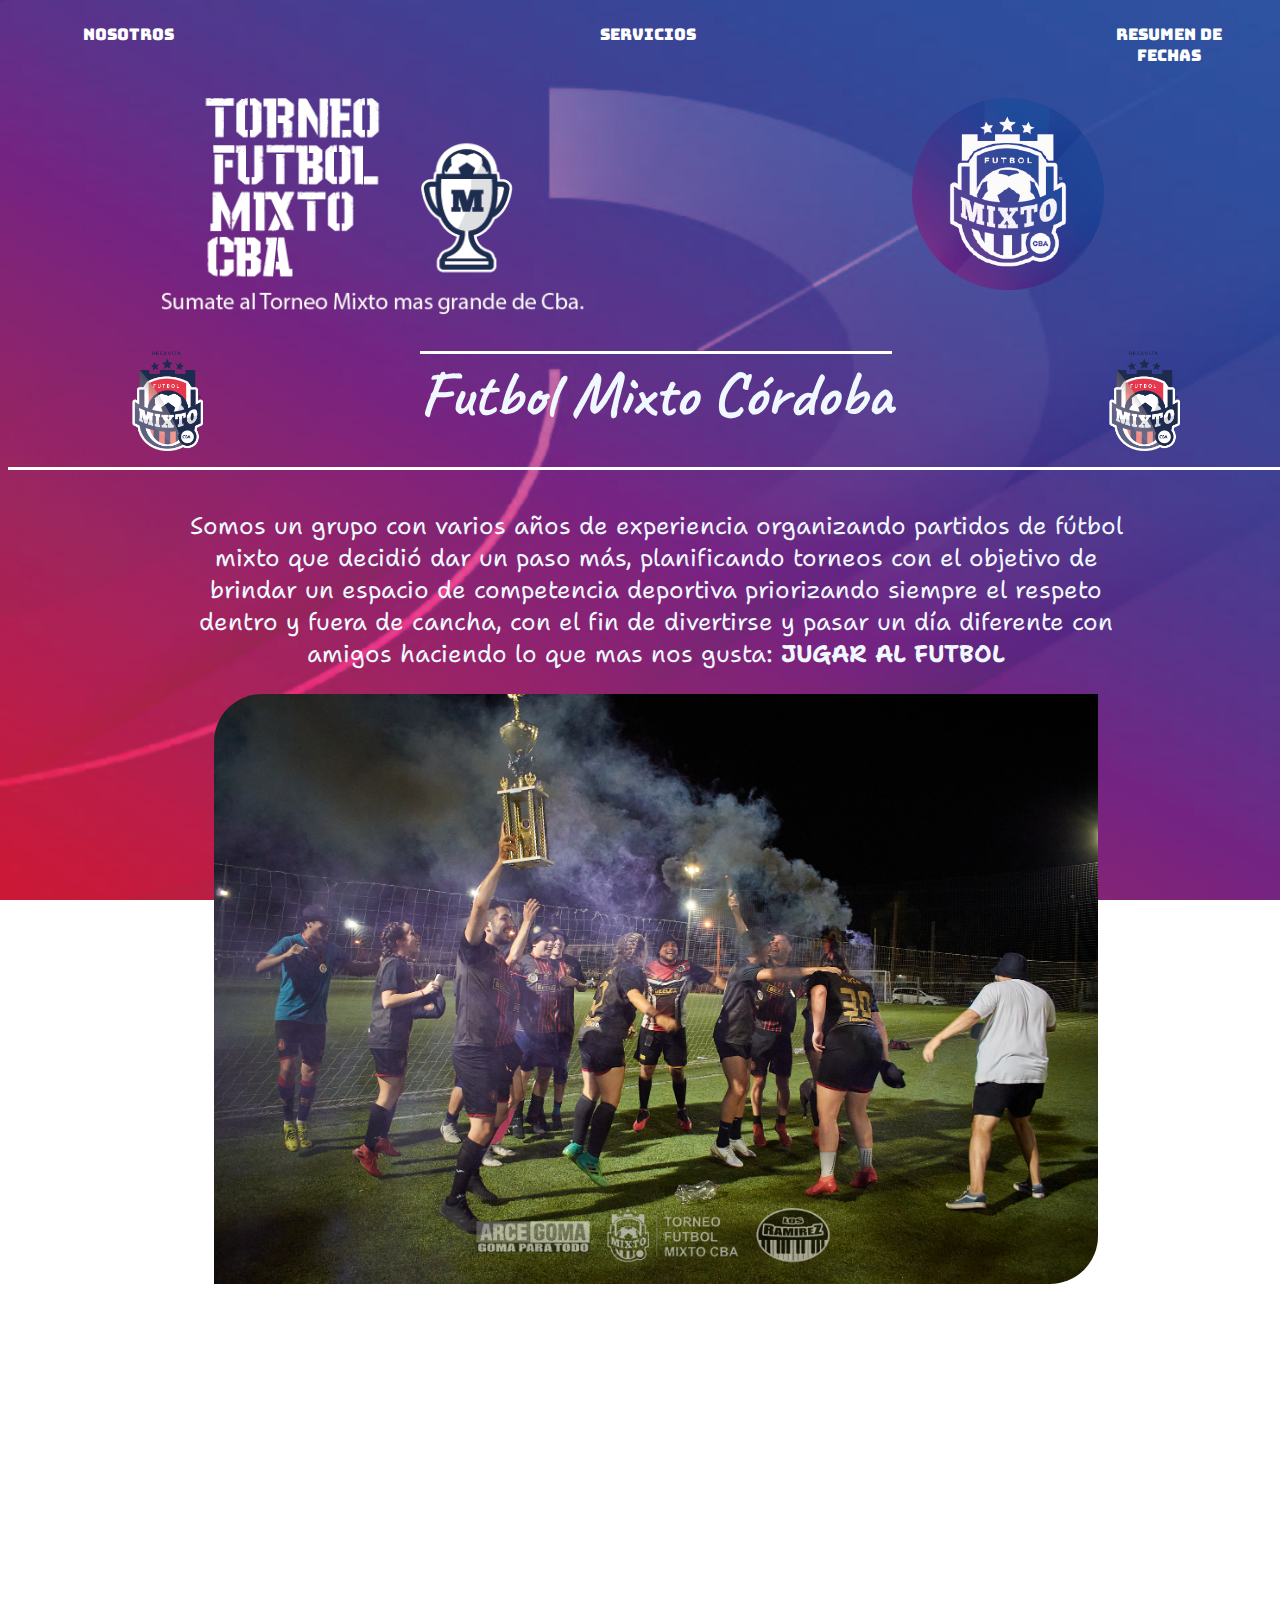
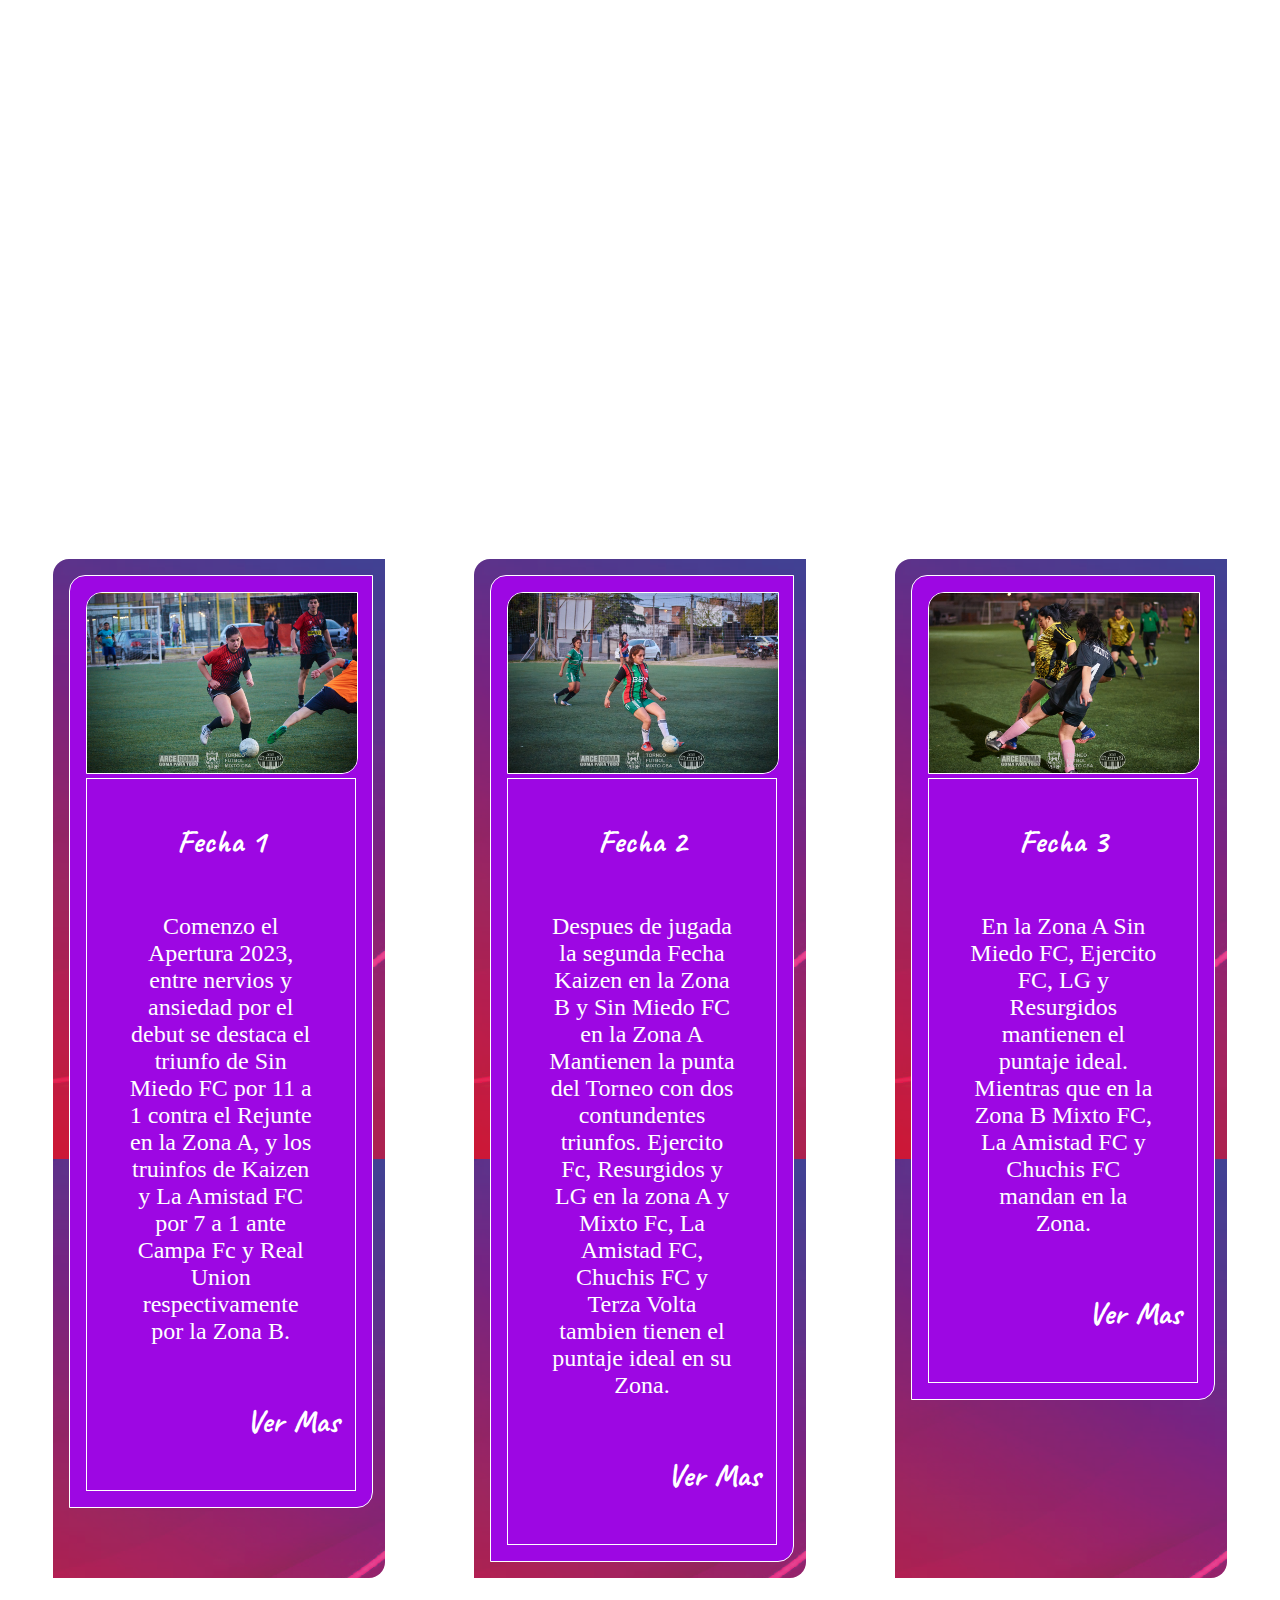
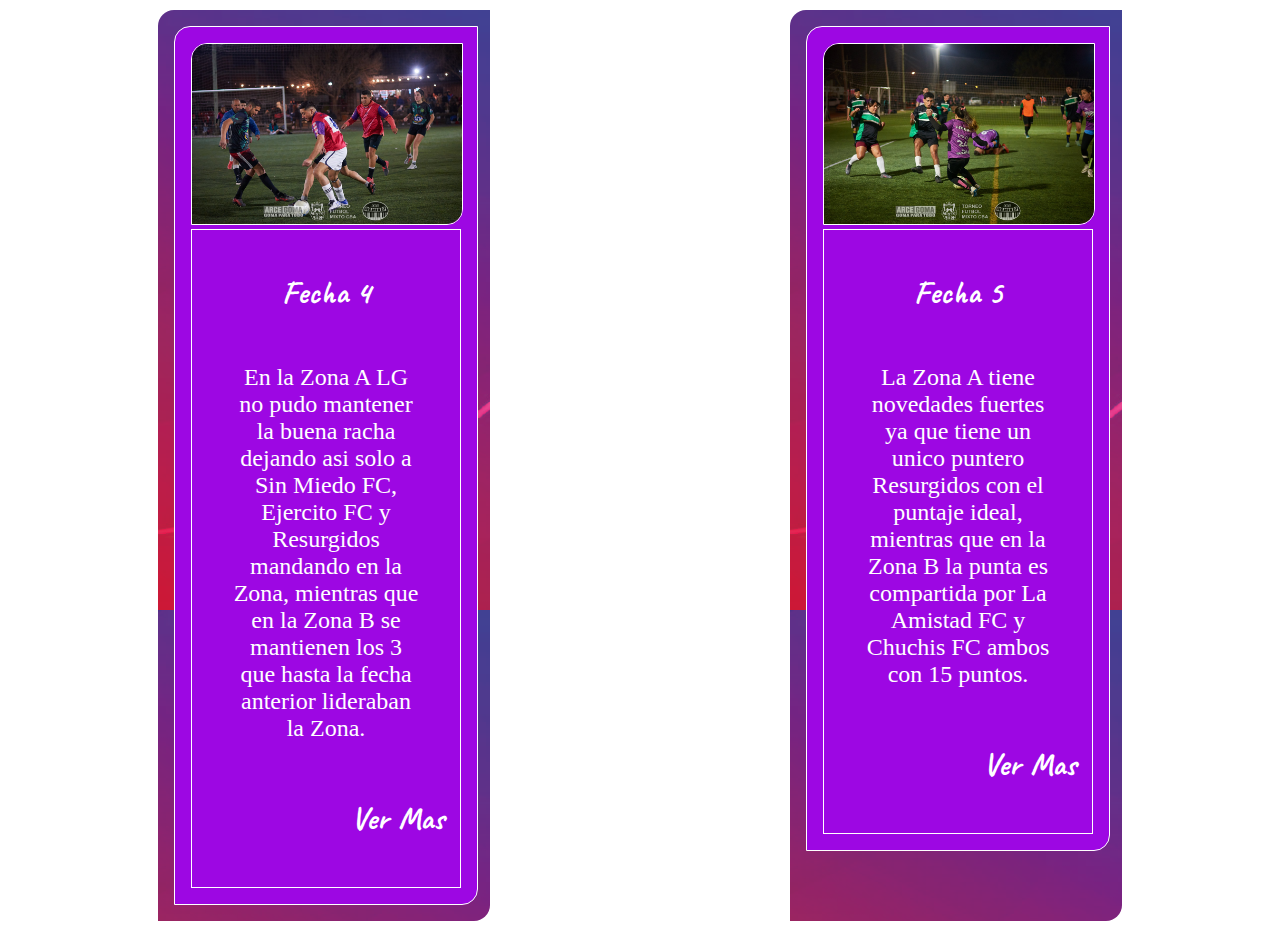
<file: FutbolMixto/index.html>
<!DOCTYPE html>
<html lang="es">
  <head>
    <meta charset="UTF-8" />
    <meta http-equiv="X-UA-Compatible" content="IE=edge" />
    <meta name="viewport" content="width=device-width, initial-scale=1.0" />
    <link rel="stylesheet" href="estilos.css" />
    <link rel="preconnect" href="https://fonts.googleapis.com" />
    <link rel="preconnect" href="https://fonts.gstatic.com" crossorigin />
    <link
      href="https://fonts.googleapis.com/css2?family=Bungee&family=Caveat:wght@700&family=Golos+Text:wght@400;900&family=Shantell+Sans:ital,wght@0,300;1,500&display=swap"
      rel="stylesheet"
    />
    <title>Futbol Mixto Cordoba</title>
  </head>
  <body>
    <header>
      <nav id="navegacion">
        <ul>
          <li><a href="#presentacion">NOSOTROS</a></li>
          <li><a href="#nuestrosServicios">SERVICIOS</a></li>
          <li><a href="#torneo">RESUMEN DE FECHAS</a></li>
          <!-- <li><a href="">EQUIPOS</a></li>
          <li><a href="">ESTADISTICAS</a></li>
          <li><a href="">CONTACTO</a></li> -->
        </ul>
      </nav>
      <div id="cabecera">
        <div id="imgCabecera"><img src="imagenes/fondotexto3.png" alt=""></div>
        <div id="logo"><img src="imagenes/logo2colores3x3.png" alt=""></div>
      </div>
      <!--<nav id="redesSociales">Redes Sociales</nav>-->
    </header>
    <section id="nosotros">
      <div class="tituloPrincipal">
        <img class="logo" src="imagenes/logofutbolmixto.png" alt="Copa">
        <h1 id="titPrincipal">Futbol Mixto Córdoba</h1>
        <img class="logo" src="imagenes/logofutbolmixto.png" alt="Copa">
      </div>
      <div id="presentacion">
      <!-- <div class="imgTituloPresent">
            <img src="imagenes/fondotexto.png" alt=""> 
            <img src="imagenes/fondotexto.png" alt="">
            <img src="imagenes/fondotexto.png" alt="">
            <img src="imagenes/fondotexto.png" alt="">
        </div> -->
        <div class="txtPresent">
          <p>
            Somos un grupo con varios años de experiencia organizando partidos
            de fútbol mixto que decidió dar un paso más, planificando torneos
            con el objetivo de brindar un espacio de competencia deportiva
            priorizando siempre el respeto dentro y fuera de cancha, con el fin
            de divertirse y pasar un día diferente con amigos haciendo lo que
            mas nos gusta: <strong>JUGAR AL FUTBOL</strong>
          </p>
        </div>
        <div class="imgPresent">
          <div class="imgUno">
            <img src="imagenes/futbol10.jpg" alt="Futbol Mixto Final" />
          </div>
        </div>
      </div>
      <div id="nuestrosServicios">
        <div class="titServicios">
          <h2>Nuestros Servicios</h2>
        </div>
        <div class="txtServicios">
          <div class="contenidoServicios">
            <div class="listaServicios">
              <ul>
                <li>Armado de partidos de Futbol Mixtos</li>
                <br />
                <li>Organizacion de Partidos amistosos por equipos</li>
                <br />
                <li>
                  Staff (Veedores, Alcanzapelotas, Asistentes)
                </li>
                <br />
                <li>Arbitros</li>
                <br />
                <li>Paramedicos / Seguridad</li>
                <br />
                <li>Fotografias y Videos Profesionales</li>
                <br />
                <li>Estadisticas</li>
                <br />
                <li>Bufet</li>
                <br />
                <li>Estacionamiento Cuidado</li>
              </ul>
            </div>

            <!--<div class="imgServicios">
              <video src="videos/video1.mp4" controls autoplay muted></video>
            </div>-->
          </div>
        </div>
      </div>
    </section>
    <section id="torneo">
      <h2>Resumen de Fechas / Estadisticas </h2>
      <div id="resumenFechas">
      <div class="tarjeta" >
        <div class="marcoTarjeta">
        <img src="imagenes/fecha1.jpg" alt="Fecha 1">
        <div class="textoTarjeta">
          <h2>Fecha 1</h2>
          <p>Comenzo el Apertura 2023, entre nervios y ansiedad por el debut se destaca el triunfo de Sin Miedo FC por 11 a 1 contra el Rejunte en la Zona A, y los truinfos de Kaizen y La Amistad FC por 7 a 1 ante Campa Fc y Real Union respectivamente por la Zona B.</p>
          <a href="fechaUno.html">
          <h3>Ver Mas</h3>
          </a>
        </div>
        </div>
      
      </div>
      <div class="tarjeta">
        <div class="marcoTarjeta">
        <img src="imagenes/fecha2.jpg" alt="Fecha 2">
        <div class="textoTarjeta">
          <h2>Fecha 2</h2>
          <p>Despues de jugada la segunda Fecha Kaizen en la Zona B y Sin Miedo FC en la Zona A Mantienen la punta del Torneo con dos contundentes triunfos. Ejercito Fc, Resurgidos y LG en la zona A y Mixto Fc, La Amistad FC, Chuchis FC y Terza Volta tambien tienen el puntaje ideal en su Zona.</p>
          <a href="fechaDos.html">
            <h3>Ver Mas</h3>
            </a>
        </div>
        </div>
      </div>
      <div class="tarjeta">
        <div class="marcoTarjeta">
        <img src="imagenes/fecha3.jpg" alt="Fecha 3">
        <div class="textoTarjeta">
          <h2>Fecha 3</h2>
          <p>En la Zona A Sin Miedo FC, Ejercito FC, LG y Resurgidos mantienen el puntaje ideal. Mientras que en la Zona B Mixto FC, La Amistad FC y Chuchis FC mandan en la Zona.</p>
          <a href="fechaTres.html">
            <h3>Ver Mas</h3>
            </a>
        </div>
        </div>
      </div>
      <div class="tarjeta">
        <div class="marcoTarjeta">
        <img src="imagenes/fecha4.jpg" alt="Fecha 4">
        <div class="textoTarjeta">
          <h2>Fecha 4</h2>
          <p>En la Zona A LG no pudo mantener la buena racha dejando asi solo a Sin Miedo FC, Ejercito FC y Resurgidos mandando en la Zona, mientras que en la Zona B se mantienen los 3 que hasta la fecha anterior lideraban la Zona.</p>
          <a href="fechaCuatro.html">
            <h3>Ver Mas</h3>
            </a>
        </div>
        </div>
      </div>
      <div class="tarjeta">
        <div class="marcoTarjeta">
        <img src="imagenes/fecha5.jpg" alt="Fecha 5">
        <div class="textoTarjeta">
          <h2>Fecha 5</h2>
          <p>La Zona A tiene novedades fuertes ya que tiene un unico puntero Resurgidos con el puntaje ideal, mientras que en la Zona B la punta es compartida por La Amistad FC y Chuchis FC ambos con 15 puntos.</p>
          <a href="fechaCinco.html">
            <h3>Ver Mas</h3>
            </a>
        </div>
        </div>
      </div>
    </div>
    </section>

    <footer></footer>
  </body>
</html>
</file>
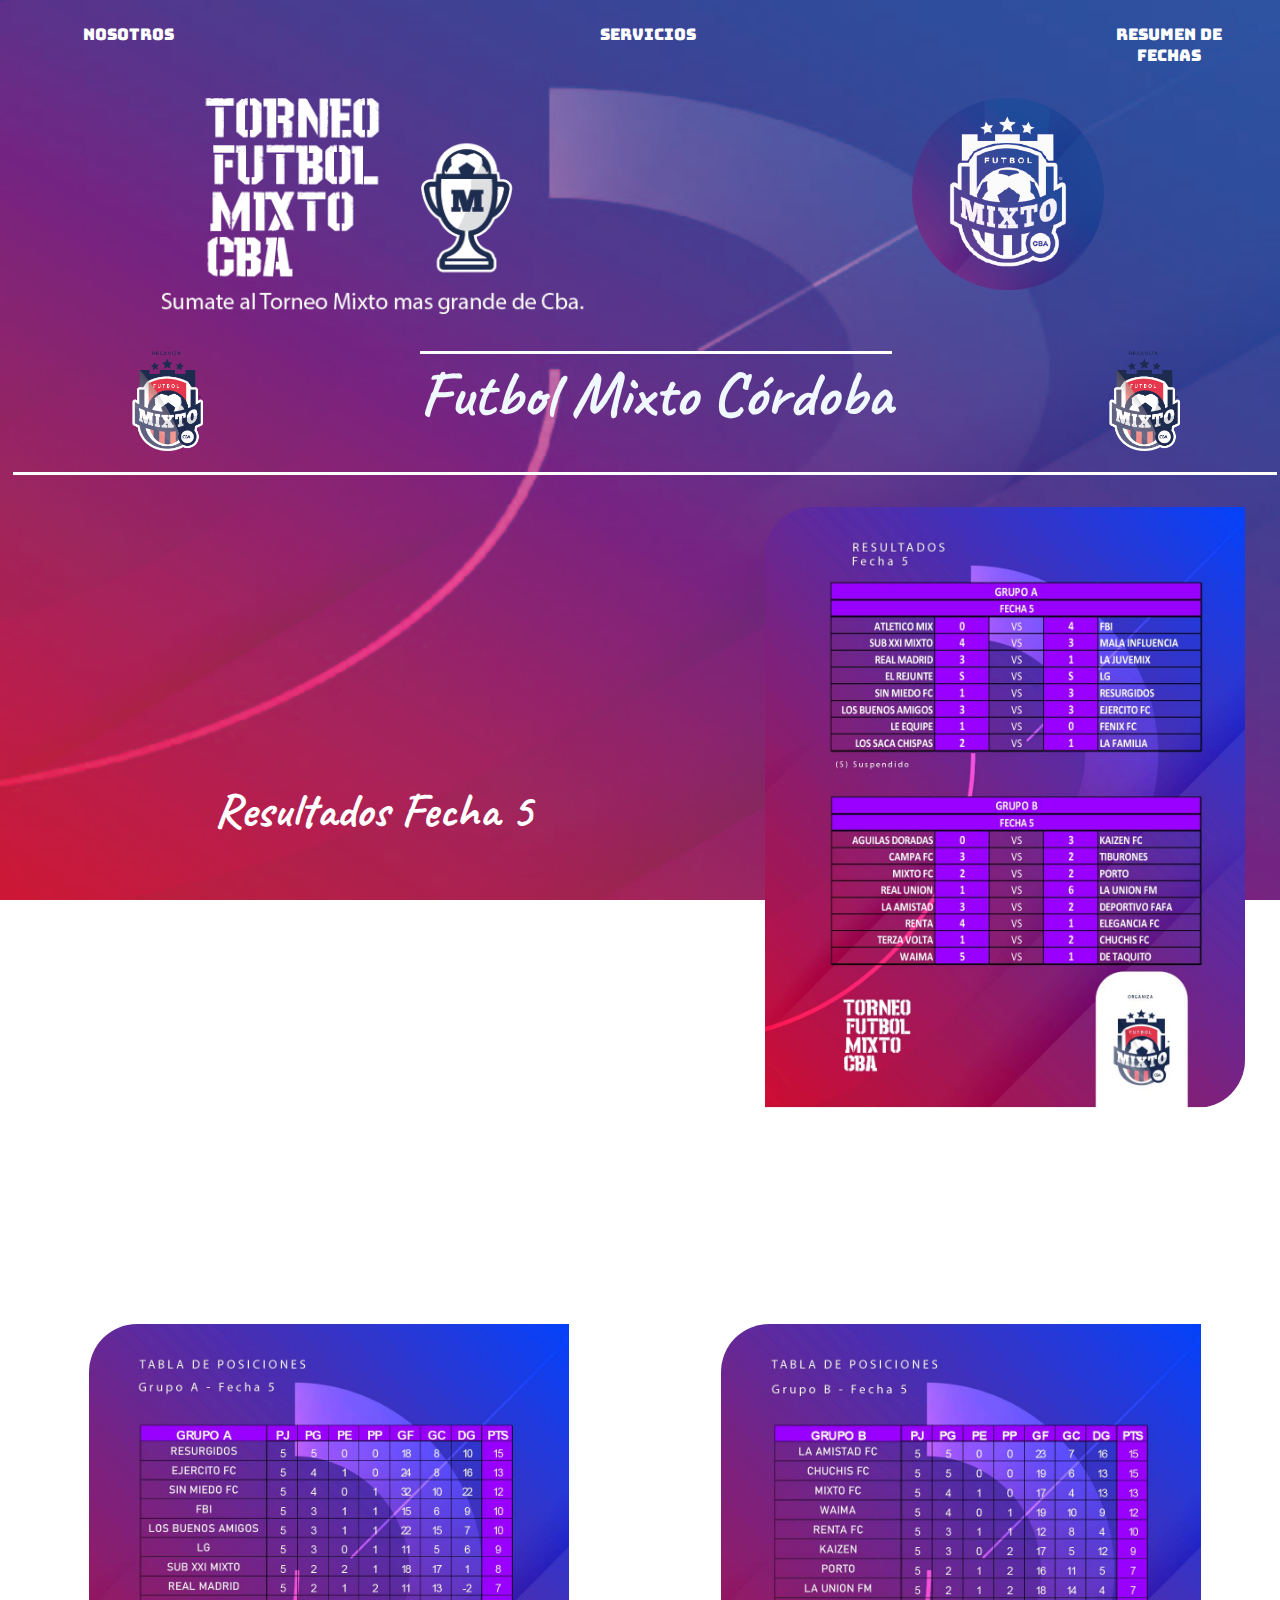
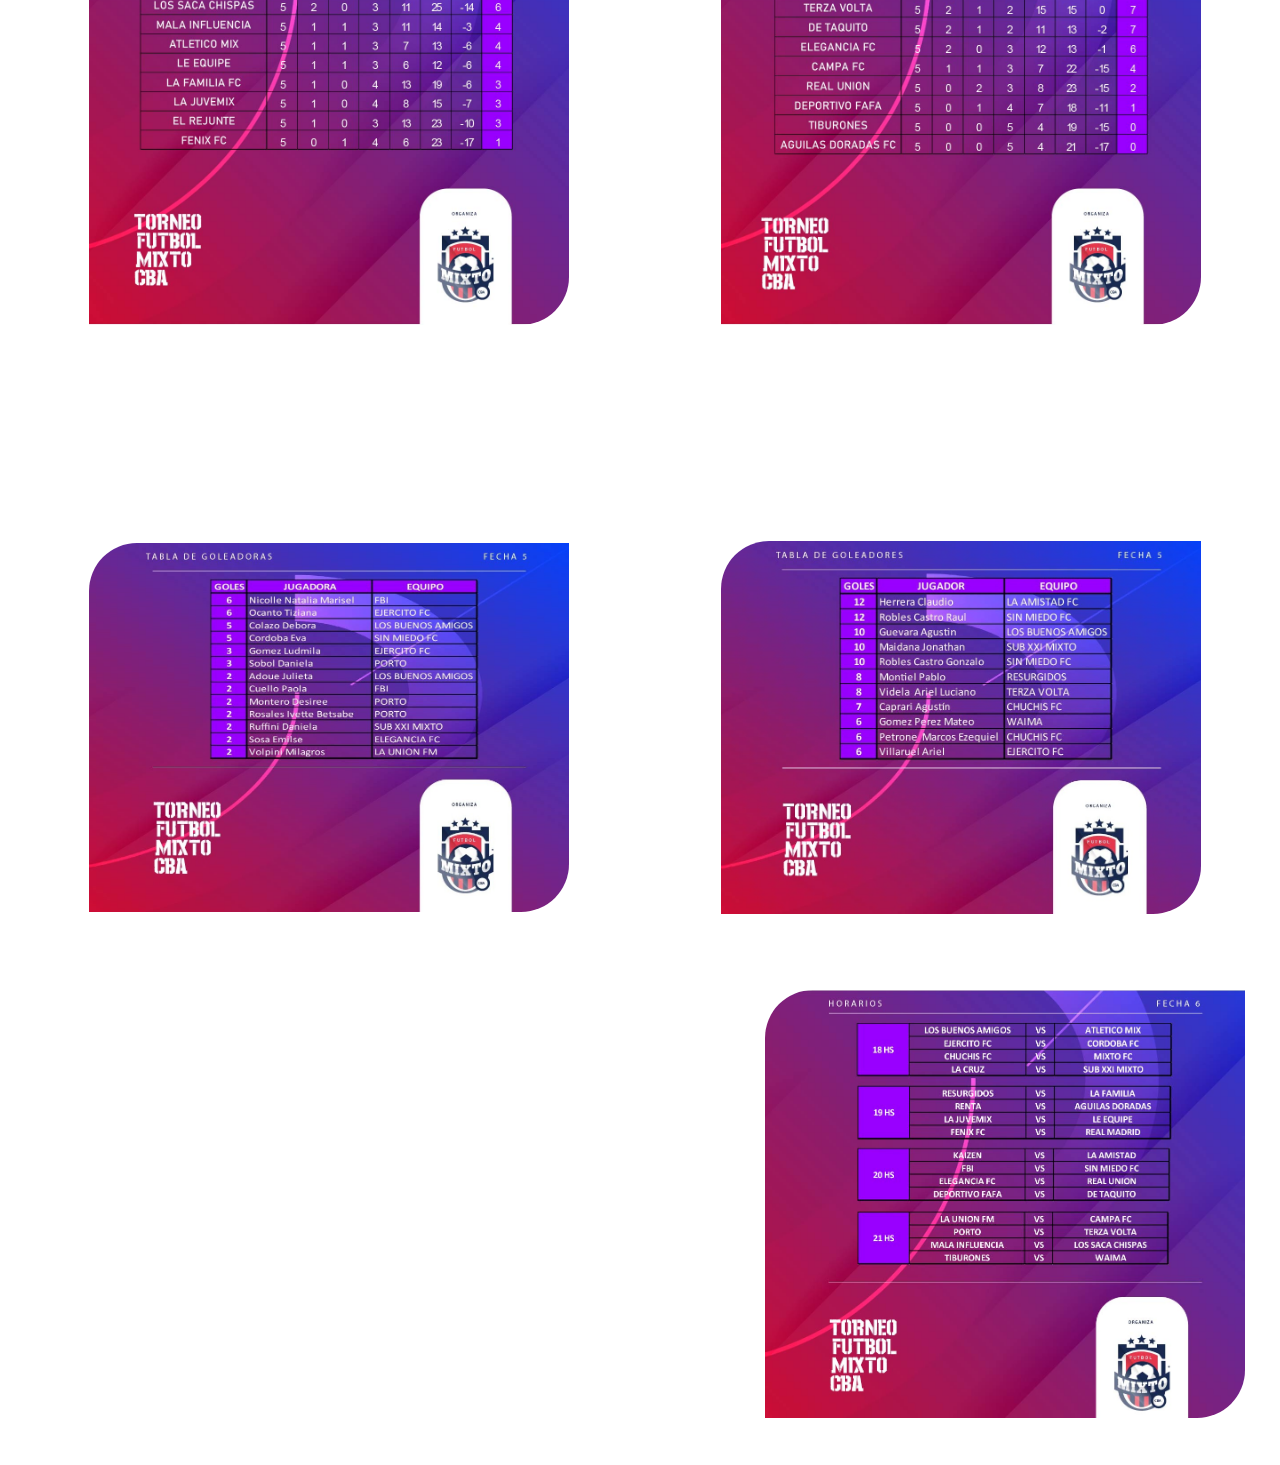
<file: FutbolMixto/fechaCinco.html>
<!DOCTYPE html>
<html lang="es">
  <head>
    <meta charset="UTF-8" />
    <meta http-equiv="X-UA-Compatible" content="IE=edge" />
    <meta name="viewport" content="width=device-width, initial-scale=1.0" />
    <link rel="stylesheet" href="estilos.css" />
    <link rel="preconnect" href="https://fonts.googleapis.com" />
    <link rel="preconnect" href="https://fonts.gstatic.com" crossorigin />
    <link
      href="https://fonts.googleapis.com/css2?family=Bungee&family=Caveat:wght@700&family=Golos+Text:wght@400;900&family=Shantell+Sans:ital,wght@0,300;1,500&display=swap"
      rel="stylesheet"
    />
    <title>Futbol Mixto Cordoba</title>
  </head>
  <body>
    <header>
      <nav id="navegacion">
        <ul>
          <li><a href="index.html#presentacion">NOSOTROS</a></li>
          <li><a href="index.html#nuestrosServicios">SERVICIOS</a></li>
          <li><a href="index.html#torneo">RESUMEN DE FECHAS</a></li>
          <!-- <li><a href="">EQUIPOS</a></li>
          <li><a href="">ESTADISTICAS</a></li>
          <li><a href="">CONTACTO</a></li> -->
        </ul>
      </nav>
      <div id="cabecera">
        <div id="imgCabecera"><img src="imagenes/fondotexto3.png" alt=""></div>
        <div id="logo"><img src="imagenes/logo2colores3x3.png" alt=""></div>
      </div>
      <!--<nav id="redesSociales">Redes Sociales</nav>-->
    </header>
    <section id="nosotros">
      <div class="tituloPrincipal">
        <img class="logo" src="imagenes/logofutbolmixto.png" alt="Copa">
        <h1 id="titPrincipal">Futbol Mixto Córdoba</h1>
        <img class="logo" src="imagenes/logofutbolmixto.png" alt="Copa">
      </div>

      <div id="estadisticasFechas">
        <div class="resultados">
            <h2>Resultados Fecha 5</h2>
            <div class="contImg">
            <img src="imagenes/FECHA 5/RESULTADOS.jpg" alt="Resultados Fecha 5">
          </div>
        </div>
        <div class="zonas">
          <h2>Tablas de Posiciones</h2>
            <div class="contImg">
            <img src="imagenes/FECHA 5/TABLA GRUPO A F5.jpg" alt="Tabla de Posiciones Zona A - Fecha 5">
          </div>
          <div class="contImg">
            <img src="imagenes/FECHA 5/TABLA GRUPO B F5.jpg" alt="Tabla de Posiciones Zona B - Fecha 5">
          </div>
        </div>
        <div class="goleadores">
          <h2>Tablas de Goleadores/as</h2>
            <div class="contImg">
            <img src="imagenes/FECHA 5/GOLEADORESFEMF5.jpg" alt="Tabla de Goleadoras - Fecha 5">
          </div>
          <div class="contImg">
            <img src="imagenes/FECHA 5/GOLEADORESMASCF5.jpg" alt="Tabla de Goleadores - Fecha 5">
          </div>
        </div>
        <div class="proximaFecha">
          <h2>Proxima Fecha</h2>
            <div class="contImg">
            <img src="imagenes/FECHA 6/HORARIOS.jpg" alt="Horarios Fecha 5">
          </div>
        </div>
      </div>
    <footer></footer>
  </body>
</html>
</file>
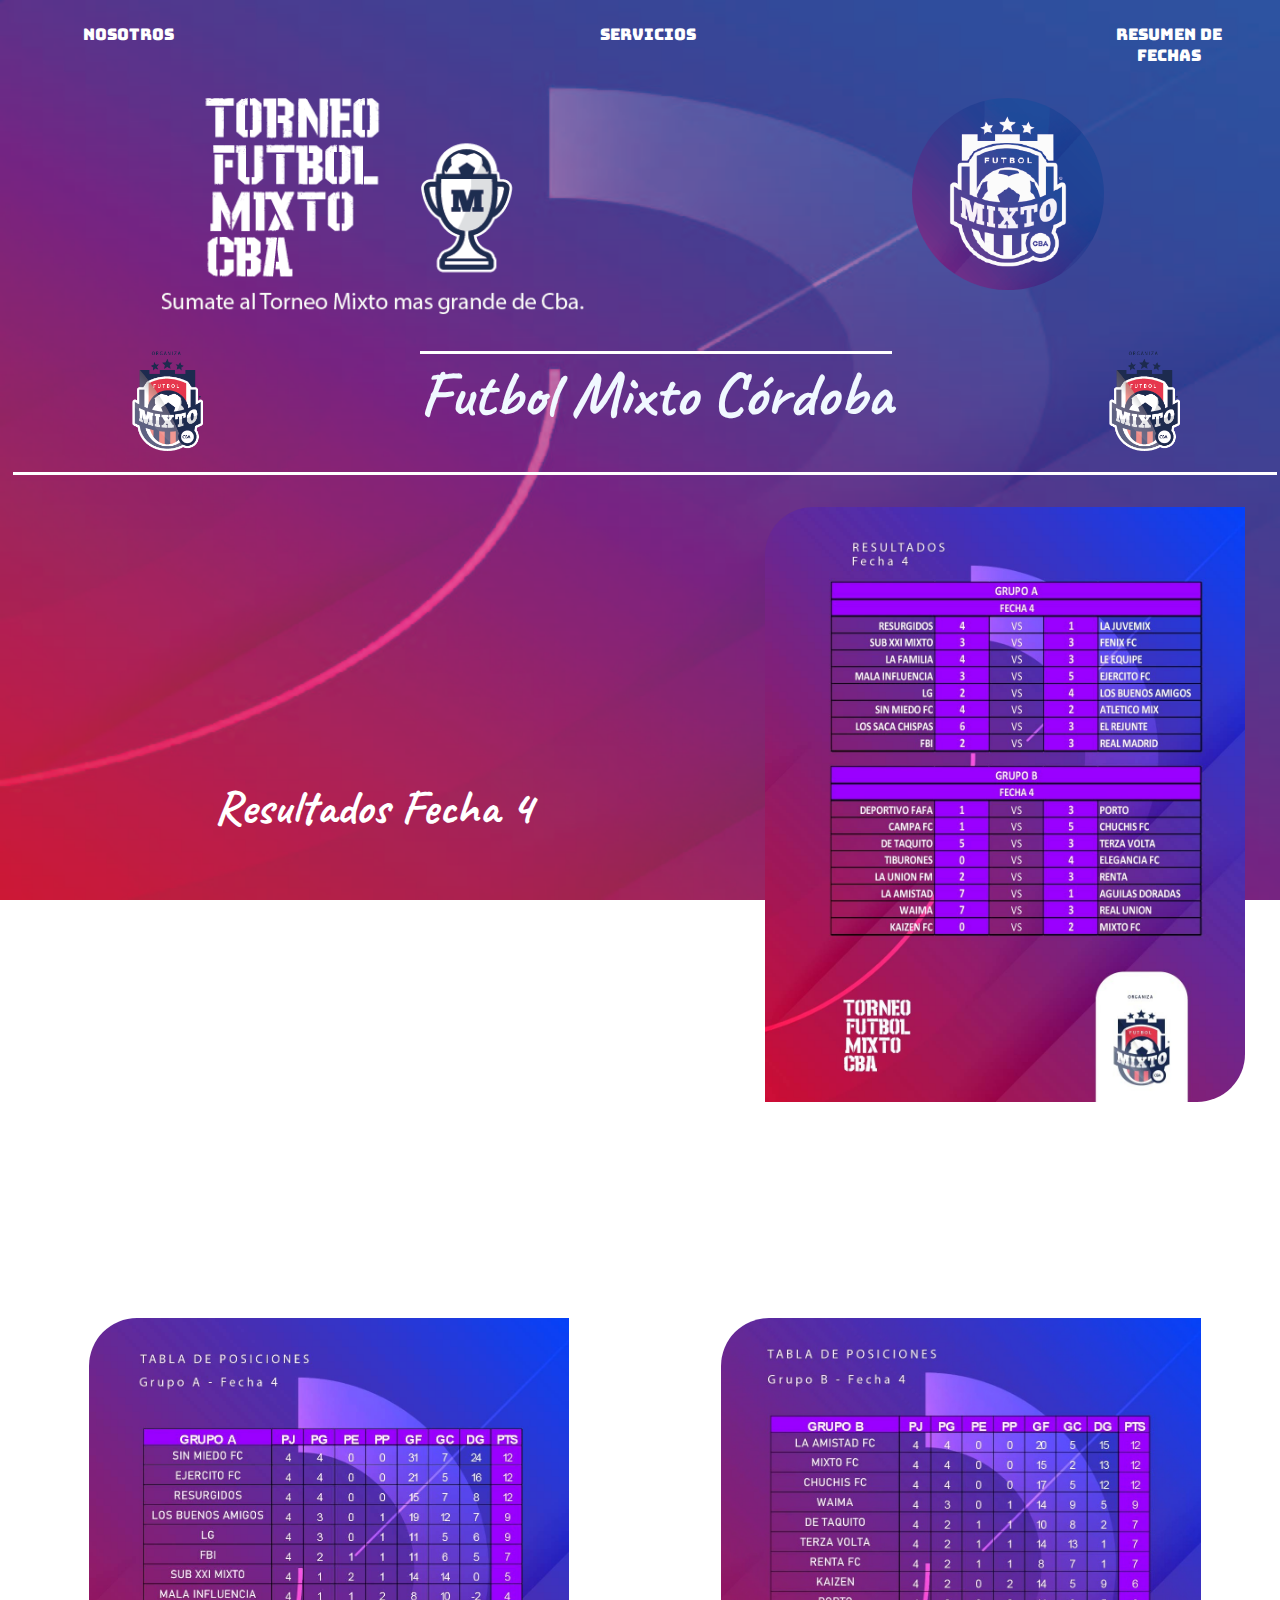
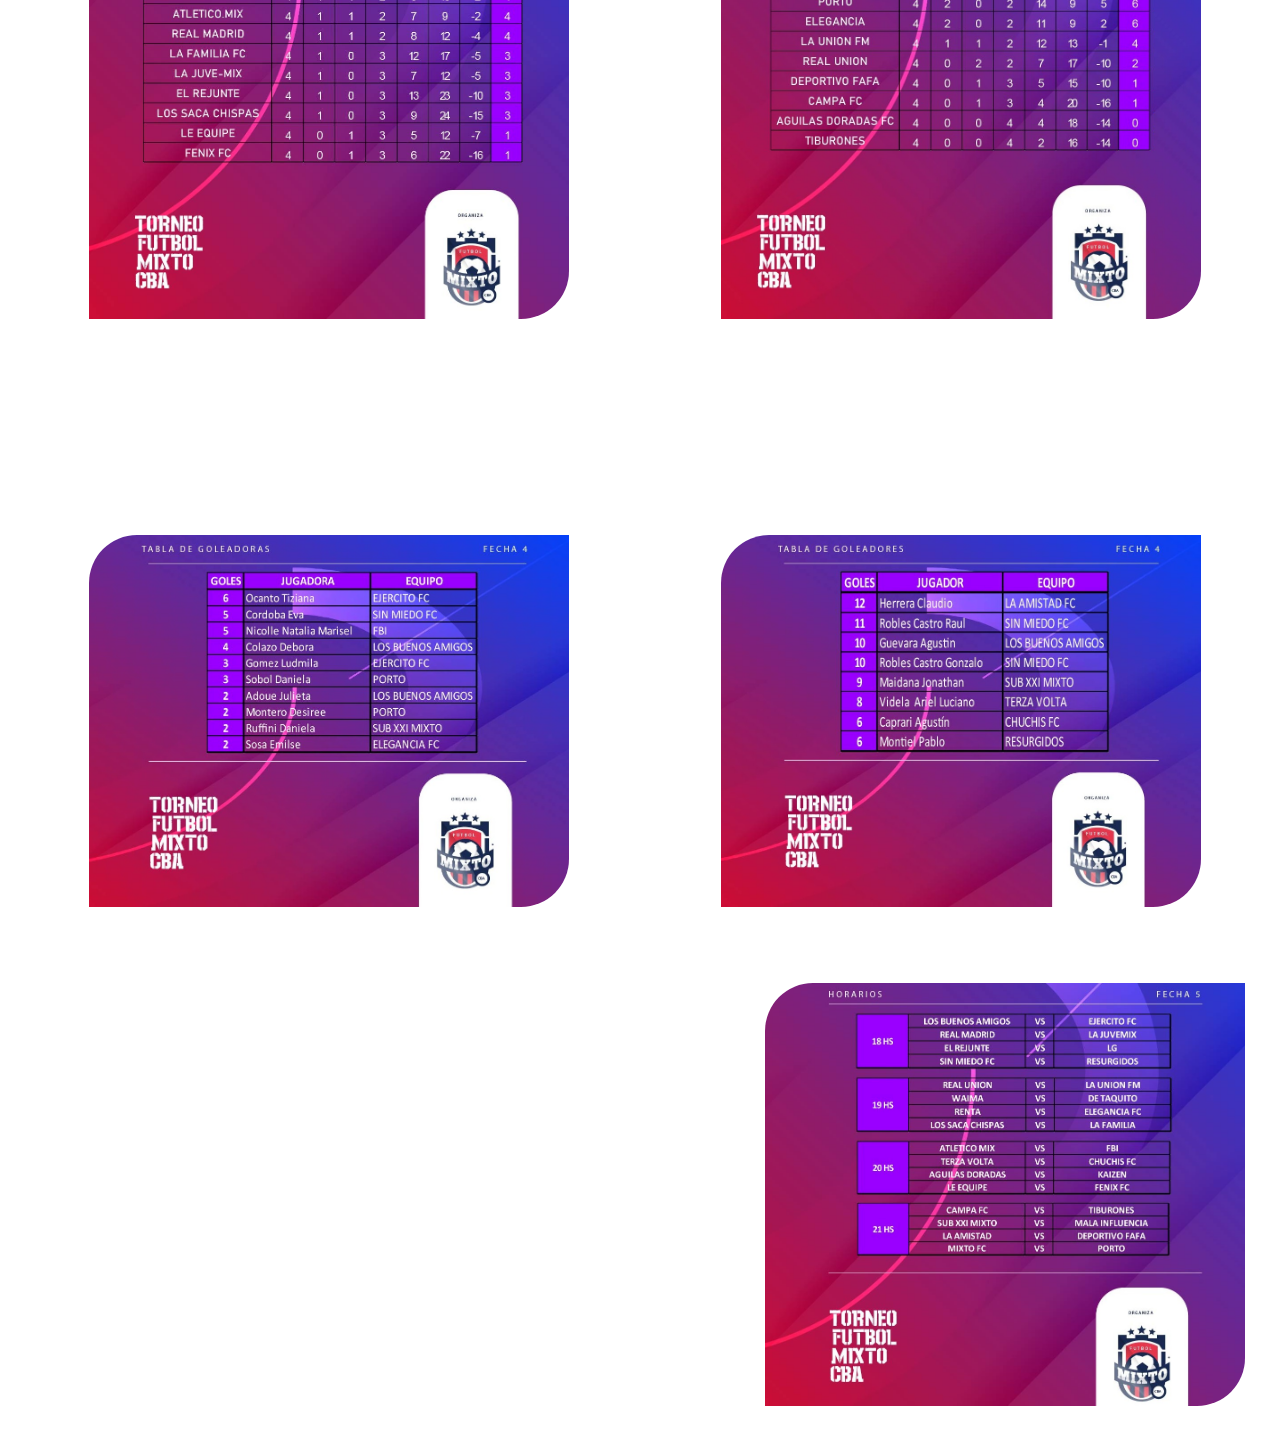
<file: FutbolMixto/fechaCuatro.html>
<!DOCTYPE html>
<html lang="es">
  <head>
    <meta charset="UTF-8" />
    <meta http-equiv="X-UA-Compatible" content="IE=edge" />
    <meta name="viewport" content="width=device-width, initial-scale=1.0" />
    <link rel="stylesheet" href="estilos.css" />
    <link rel="preconnect" href="https://fonts.googleapis.com" />
    <link rel="preconnect" href="https://fonts.gstatic.com" crossorigin />
    <link
      href="https://fonts.googleapis.com/css2?family=Bungee&family=Caveat:wght@700&family=Golos+Text:wght@400;900&family=Shantell+Sans:ital,wght@0,300;1,500&display=swap"
      rel="stylesheet"
    />
    <title>Futbol Mixto Cordoba</title>
  </head>
  <body>
    <header>
      <nav id="navegacion">
        <ul>
          <li><a href="index.html#presentacion">NOSOTROS</a></li>
          <li><a href="index.html#nuestrosServicios">SERVICIOS</a></li>
          <li><a href="index.html#torneo">RESUMEN DE FECHAS</a></li>
          <!-- <li><a href="">EQUIPOS</a></li>
          <li><a href="">ESTADISTICAS</a></li>
          <li><a href="">CONTACTO</a></li> -->
        </ul>
      </nav>
      <div id="cabecera">
        <div id="imgCabecera"><img src="imagenes/fondotexto3.png" alt=""></div>
        <div id="logo"><img src="imagenes/logo2colores3x3.png" alt=""></div>
      </div>
      <!--<nav id="redesSociales">Redes Sociales</nav>-->
    </header>
    <section id="nosotros">
      <div class="tituloPrincipal">
        <img class="logo" src="imagenes/logofutbolmixto.png" alt="Copa">
        <h1 id="titPrincipal">Futbol Mixto Córdoba</h1>
        <img class="logo" src="imagenes/logofutbolmixto.png" alt="Copa">
      </div>

      <div id="estadisticasFechas">
        <div class="resultados">
            <h2>Resultados Fecha 4</h2>
            <div class="contImg">
            <img src="imagenes/FECHA 4/RESULTADOS.jpg" alt="Resultados Fecha 4">
          </div>
        </div>
        <div class="zonas">
          <h2>Tablas de Posiciones</h2>
            <div class="contImg">
            <img src="imagenes/FECHA 4/TABLA GRUPO A F4.jpg" alt="Tabla de Posiciones Zona A - Fecha 4">
          </div>
          <div class="contImg">
            <img src="imagenes/FECHA 4/TABLA GRUPO B F4.jpg" alt="Tabla de Posiciones Zona B - Fecha 4">
          </div>
        </div>
        <div class="goleadores">
          <h2>Tablas de Goleadores/as</h2>
            <div class="contImg">
            <img src="imagenes/FECHA 4/GOLEADORESFEMF4.jpg" alt="Tabla de Goleadoras - Fecha 4">
          </div>
          <div class="contImg">
            <img src="imagenes/FECHA 4/GOLEADORESMASCF4.jpg" alt="Tabla de Goleadores - Fecha 4">
          </div>
        </div>
        <div class="proximaFecha">
          <h2>Proxima Fecha</h2>
            <div class="contImg">
            <img src="imagenes/FECHA 5/HORARIOS.jpg" alt="Horarios Fecha 5">
          </div>
        </div>
      </div>
    <footer></footer>
  </body>
</html>
</file>
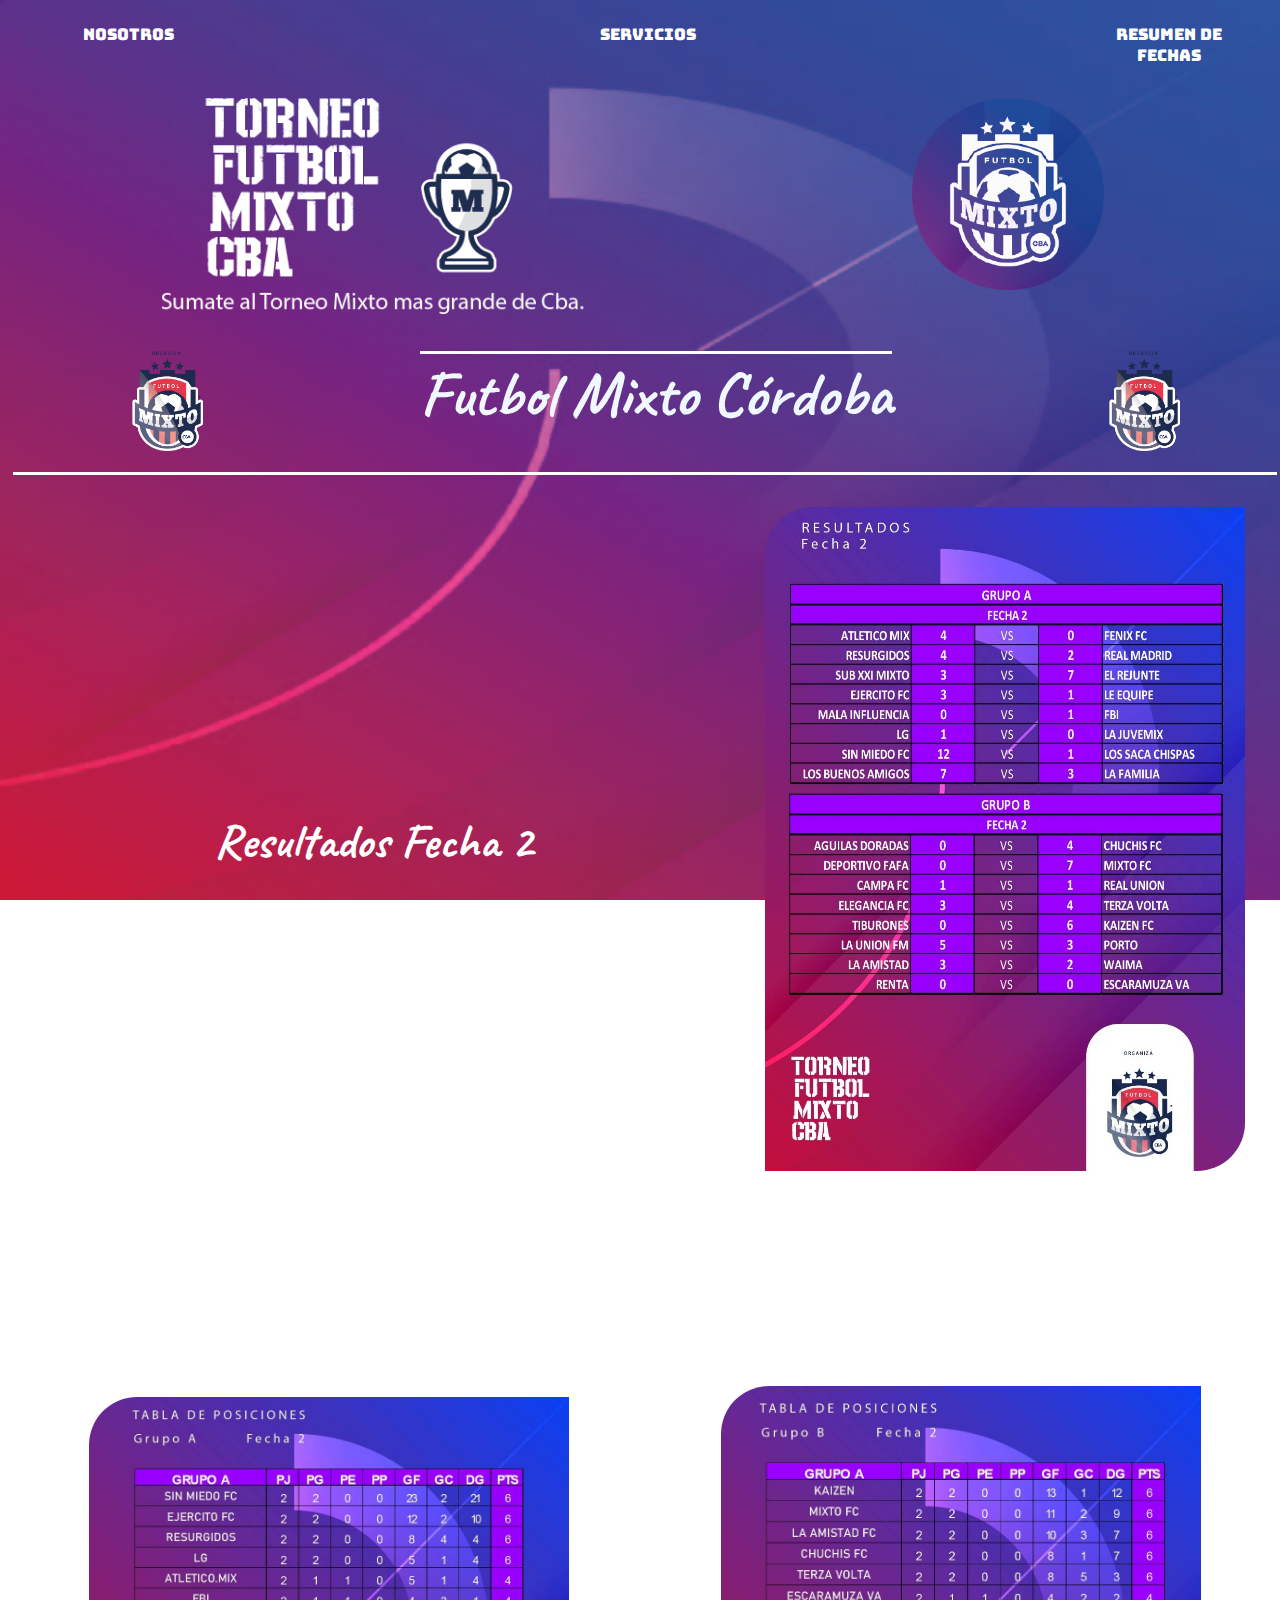
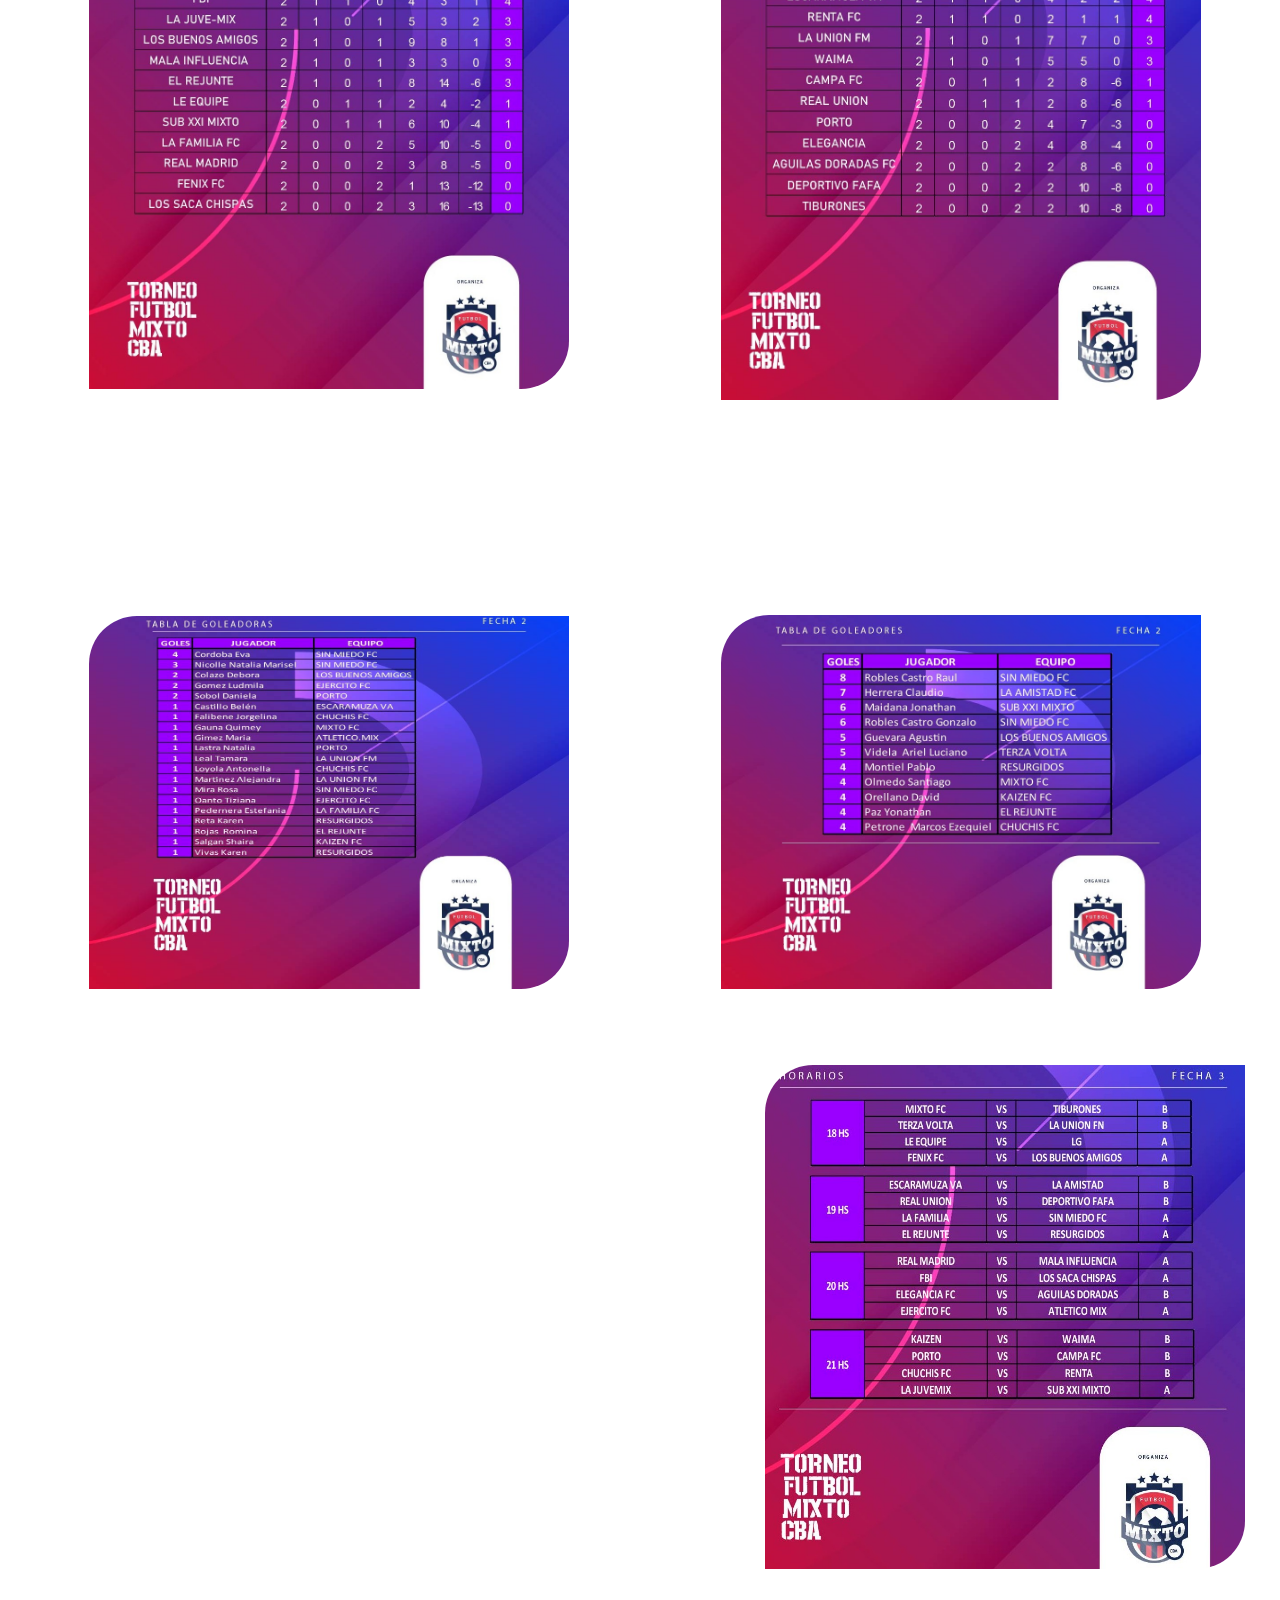
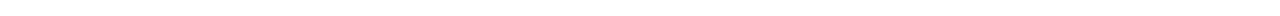
<file: FutbolMixto/fechaDos.html>
<!DOCTYPE html>
<html lang="es">
  <head>
    <meta charset="UTF-8" />
    <meta http-equiv="X-UA-Compatible" content="IE=edge" />
    <meta name="viewport" content="width=device-width, initial-scale=1.0" />
    <link rel="stylesheet" href="estilos.css" />
    <link rel="preconnect" href="https://fonts.googleapis.com" />
    <link rel="preconnect" href="https://fonts.gstatic.com" crossorigin />
    <link
      href="https://fonts.googleapis.com/css2?family=Bungee&family=Caveat:wght@700&family=Golos+Text:wght@400;900&family=Shantell+Sans:ital,wght@0,300;1,500&display=swap"
      rel="stylesheet"
    />
    <title>Futbol Mixto Cordoba</title>
  </head>
  <body>
    <header>
      <nav id="navegacion">
        <ul>
          <li><a href="index.html#presentacion">NOSOTROS</a></li>
          <li><a href="index.html#nuestrosServicios">SERVICIOS</a></li>
          <li><a href="index.html#torneo">RESUMEN DE FECHAS</a></li>
          <!-- <li><a href="">EQUIPOS</a></li>
          <li><a href="">ESTADISTICAS</a></li>
          <li><a href="">CONTACTO</a></li> -->
        </ul>
      </nav>
      <div id="cabecera">
        <div id="imgCabecera"><img src="imagenes/fondotexto3.png" alt=""></div>
        <div id="logo"><img src="imagenes/logo2colores3x3.png" alt=""></div>
      </div>
      <!--<nav id="redesSociales">Redes Sociales</nav>-->
    </header>
    <section id="nosotros">
      <div class="tituloPrincipal">
        <img class="logo" src="imagenes/logofutbolmixto.png" alt="Copa">
        <h1 id="titPrincipal">Futbol Mixto Córdoba</h1>
        <img class="logo" src="imagenes/logofutbolmixto.png" alt="Copa">
      </div>

      <div id="estadisticasFechas">
        <div class="resultados">
            <h2>Resultados Fecha 2</h2>
            <div class="contImg">
            <img src="imagenes/FECHA 2/RESULTADOS.jpg" alt="Resultados Fecha 2">
          </div>
        </div>
        <div class="zonas">
          <h2>Tablas de Posiciones</h2>
            <div class="contImg">
            <img src="imagenes/FECHA 2/TABLA GRUPO A F2.jpg" alt="Tabla de Posiciones Zona A - Fecha 2">
          </div>
          <div class="contImg">
            <img src="imagenes/FECHA 2/TABLA GRUPO B F2.jpg" alt="Tabla de Posiciones Zona B - Fecha 2">
          </div>
        </div>
        <div class="goleadores">
          <h2>Tablas de Goleadores/as</h2>
            <div class="contImg">
            <img src="imagenes/FECHA 2/GOLEADORESFEM.jpg" alt="Tabla de Goleadoras - Fecha 2">
          </div>
          <div class="contImg">
            <img src="imagenes/FECHA 2/GOLEADORES MASC.jpg" alt="Tabla de Goleadores - Fecha 2">
          </div>
        </div>
        <div class="proximaFecha">
          <h2>Proxima Fecha</h2>
            <div class="contImg">
            <img src="imagenes/FECHA 3/HORARIOS F3.jpg" alt="Horarios Fecha 3">
          </div>
        </div>
      </div>
    <footer></footer>
  </body>
</html>
</file>
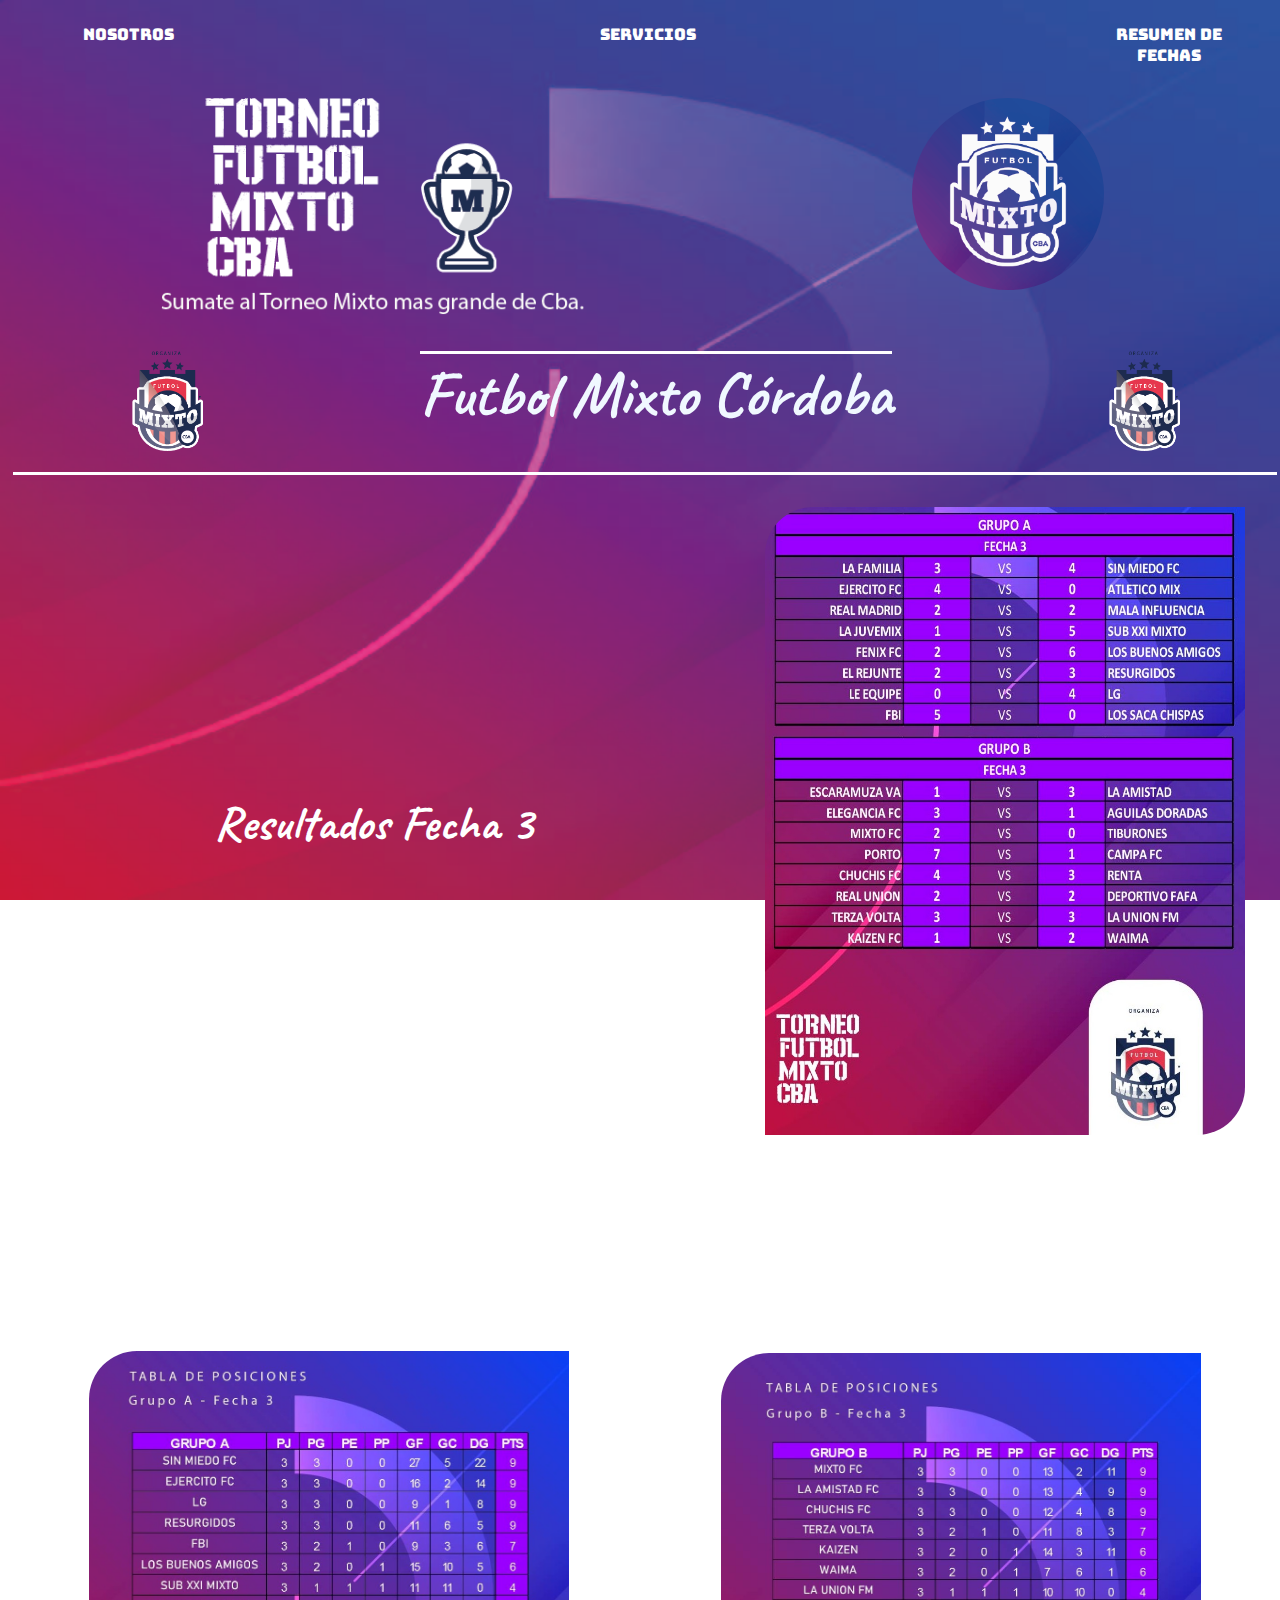
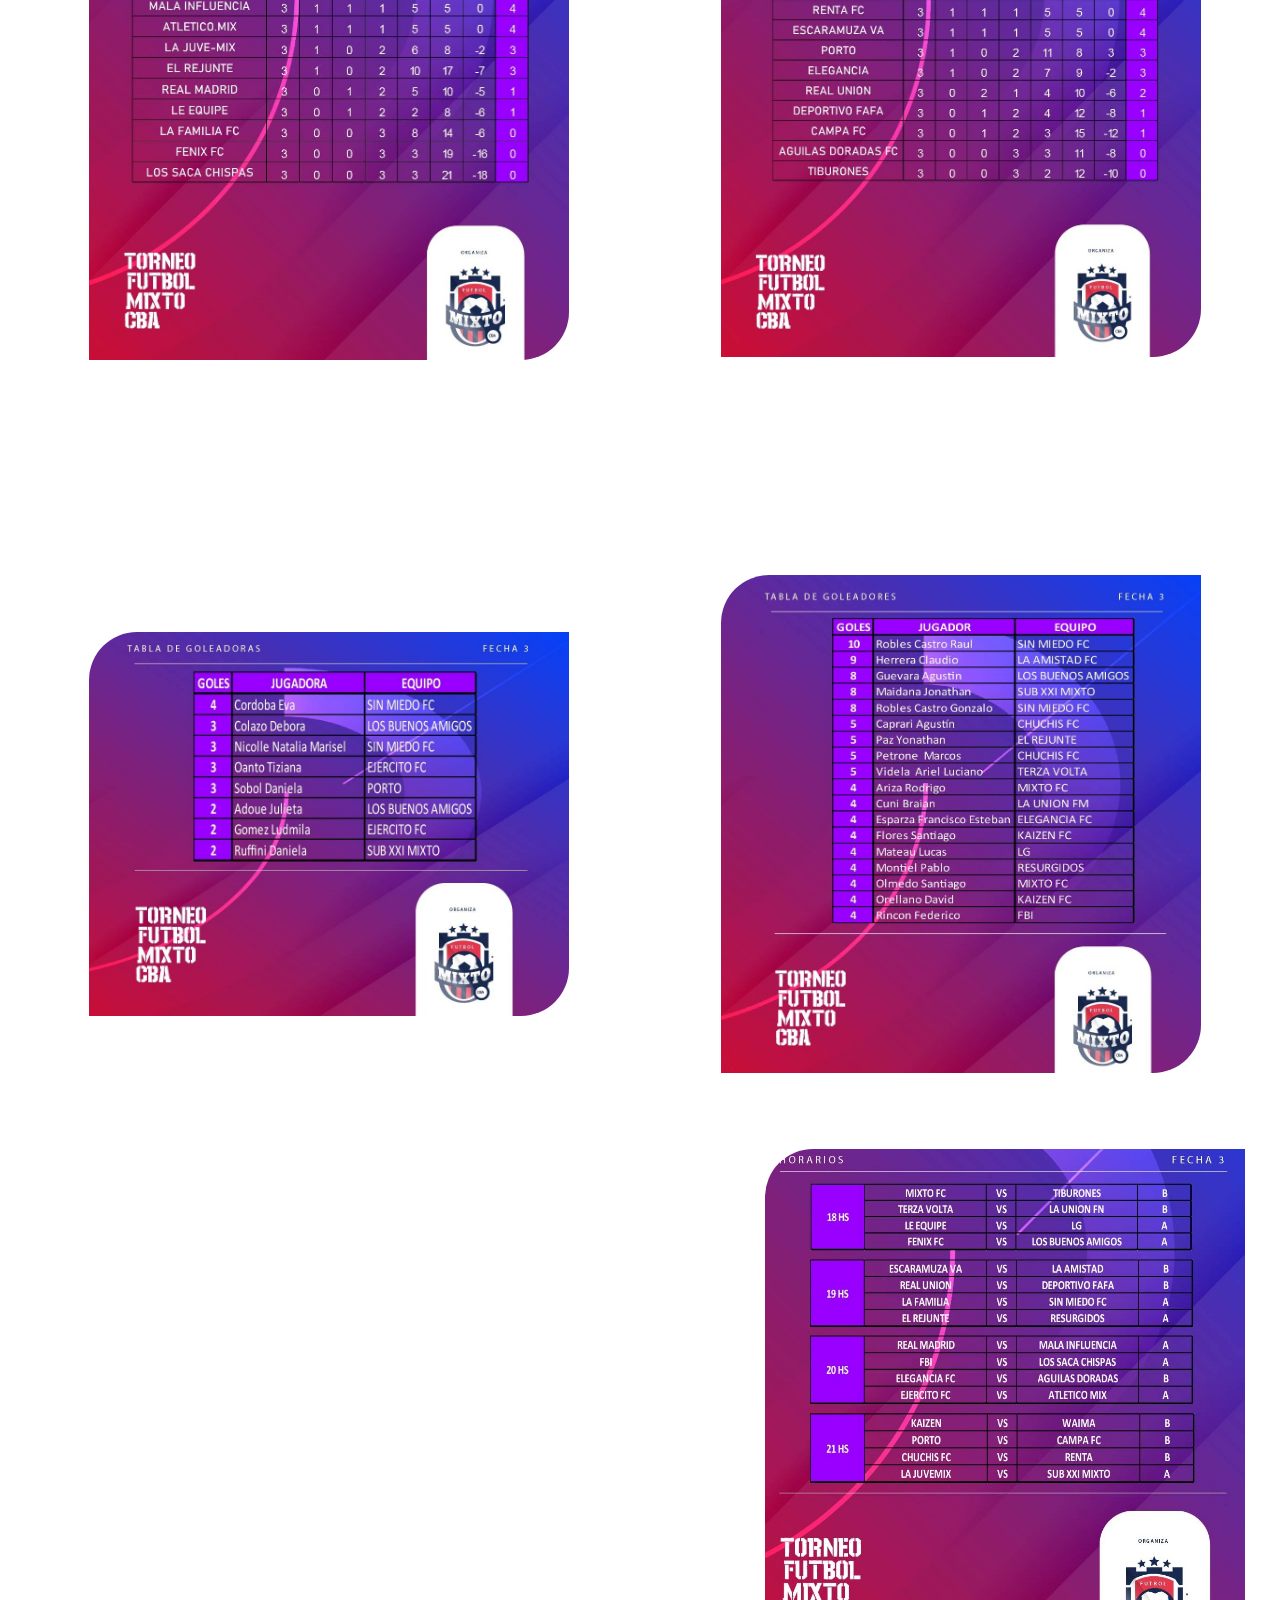
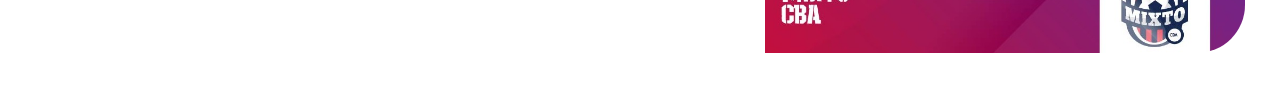
<file: FutbolMixto/fechaTres.html>
<!DOCTYPE html>
<html lang="es">
  <head>
    <meta charset="UTF-8" />
    <meta http-equiv="X-UA-Compatible" content="IE=edge" />
    <meta name="viewport" content="width=device-width, initial-scale=1.0" />
    <link rel="stylesheet" href="estilos.css" />
    <link rel="preconnect" href="https://fonts.googleapis.com" />
    <link rel="preconnect" href="https://fonts.gstatic.com" crossorigin />
    <link
      href="https://fonts.googleapis.com/css2?family=Bungee&family=Caveat:wght@700&family=Golos+Text:wght@400;900&family=Shantell+Sans:ital,wght@0,300;1,500&display=swap"
      rel="stylesheet"
    />
    <title>Futbol Mixto Cordoba</title>
  </head>
  <body>
    <header>
      <nav id="navegacion">
        <ul>
          <li><a href="index.html#presentacion">NOSOTROS</a></li>
          <li><a href="index.html#nuestrosServicios">SERVICIOS</a></li>
          <li><a href="index.html#torneo">RESUMEN DE FECHAS</a></li>
          <!-- <li><a href="">EQUIPOS</a></li>
          <li><a href="">ESTADISTICAS</a></li>
          <li><a href="">CONTACTO</a></li> -->
        </ul>
      </nav>
      <div id="cabecera">
        <div id="imgCabecera"><img src="imagenes/fondotexto3.png" alt=""></div>
        <div id="logo"><img src="imagenes/logo2colores3x3.png" alt=""></div>
      </div>
      <!--<nav id="redesSociales">Redes Sociales</nav>-->
    </header>
    <section id="nosotros">
      <div class="tituloPrincipal">
        <img class="logo" src="imagenes/logofutbolmixto.png" alt="Copa">
        <h1 id="titPrincipal">Futbol Mixto Córdoba</h1>
        <img class="logo" src="imagenes/logofutbolmixto.png" alt="Copa">
      </div>

      <div id="estadisticasFechas">
        <div class="resultados">
            <h2>Resultados Fecha 3</h2>
            <div class="contImg">
            <img src="imagenes/FECHA 3/RESULTADOS.jpg" alt="Resultados Fecha 3">
          </div>
        </div>
        <div class="zonas">
          <h2>Tablas de Posiciones</h2>
            <div class="contImg">
            <img src="imagenes/FECHA 3/TABLA GRUPO A F3.jpg" alt="Tabla de Posiciones Zona A - Fecha 3">
          </div>
          <div class="contImg">
            <img src="imagenes/FECHA 3/TABLA GRUPO B F3.jpg" alt="Tabla de Posiciones Zona B - Fecha 3">
          </div>
        </div>
        <div class="goleadores">
          <h2>Tablas de Goleadores/as</h2>
            <div class="contImg">
            <img src="imagenes/FECHA 3/GOLEADORESFEM.jpg" alt="Tabla de Goleadoras - Fecha 3">
          </div>
          <div class="contImg">
            <img src="imagenes/FECHA 3/GOLEADORES MASC.jpg" alt="Tabla de Goleadores - Fecha 3">
          </div>
        </div>
        <div class="proximaFecha">
          <h2>Proxima Fecha</h2>
            <div class="contImg">
            <img src="imagenes/FECHA 4/HORARIOS F4.jpg" alt="Horarios Fecha 4">
          </div>
        </div>
      </div>
    <footer></footer>
  </body>
</html>
</file>
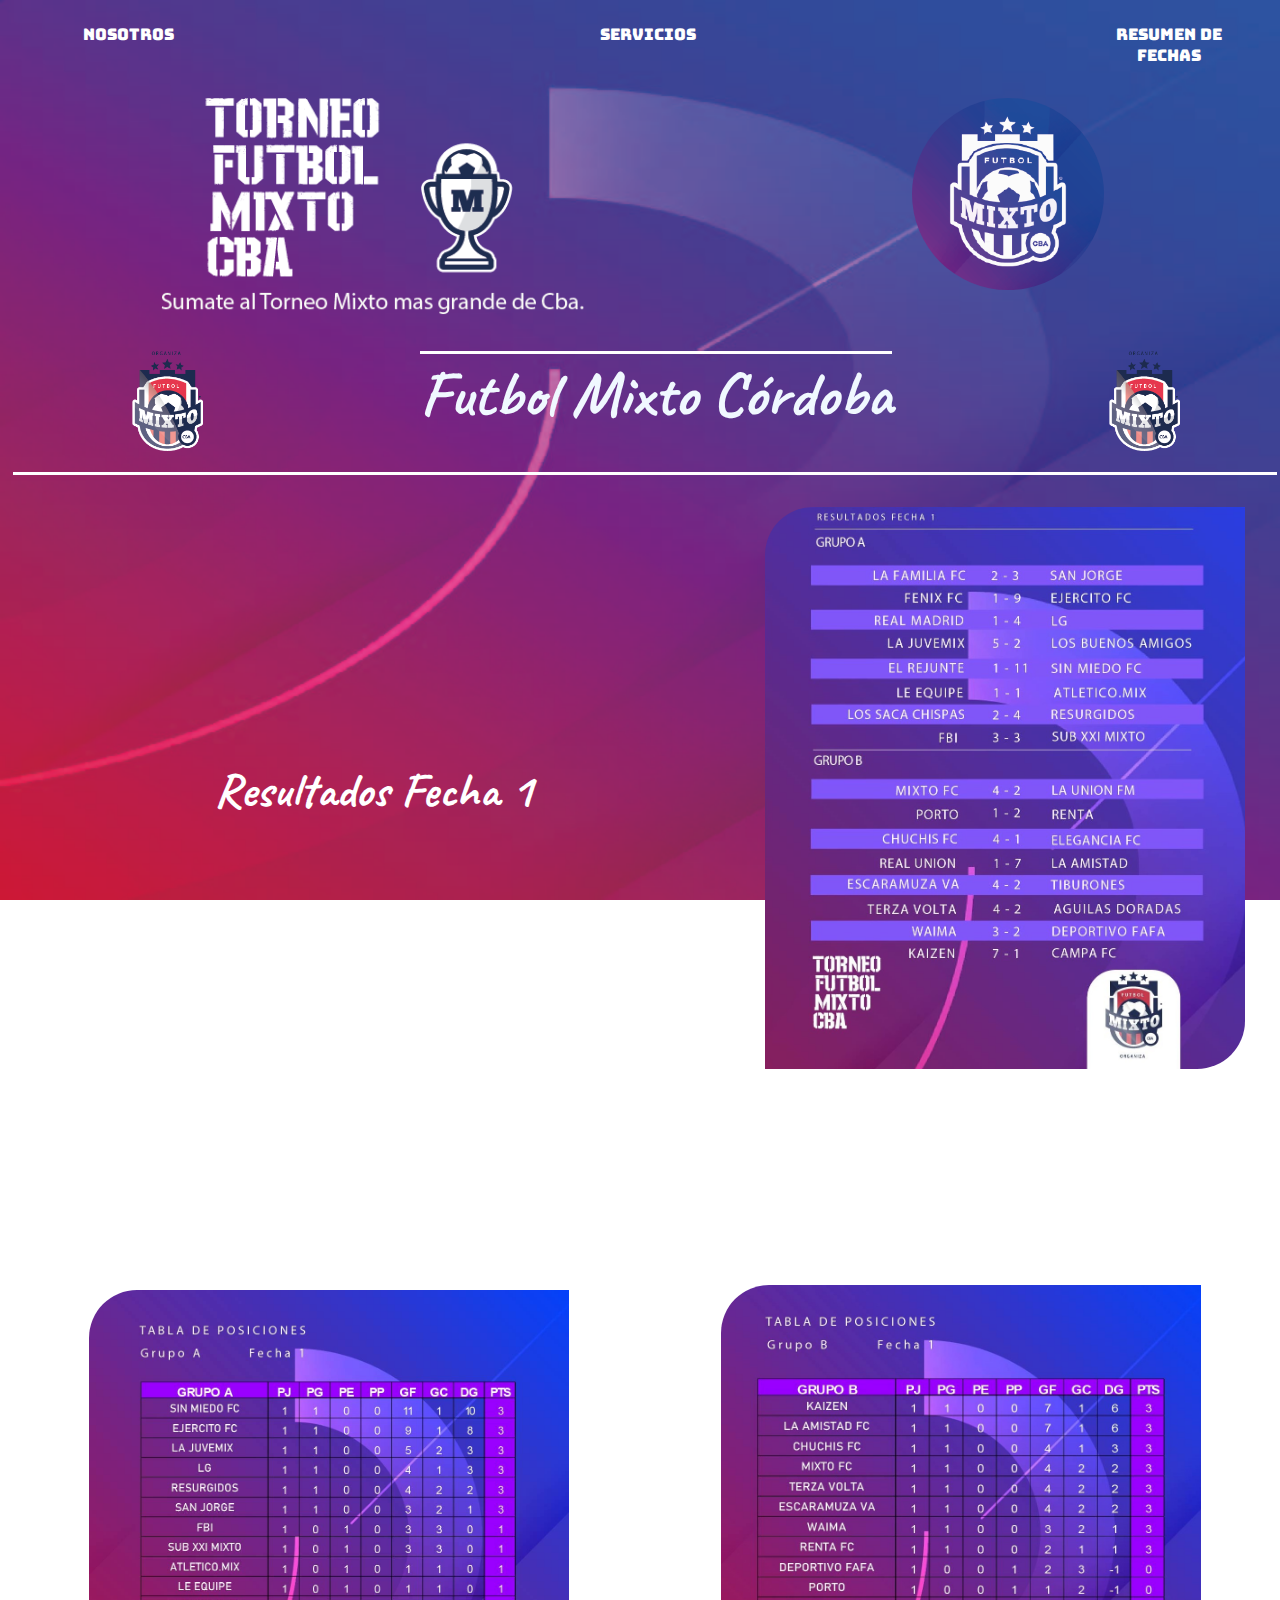
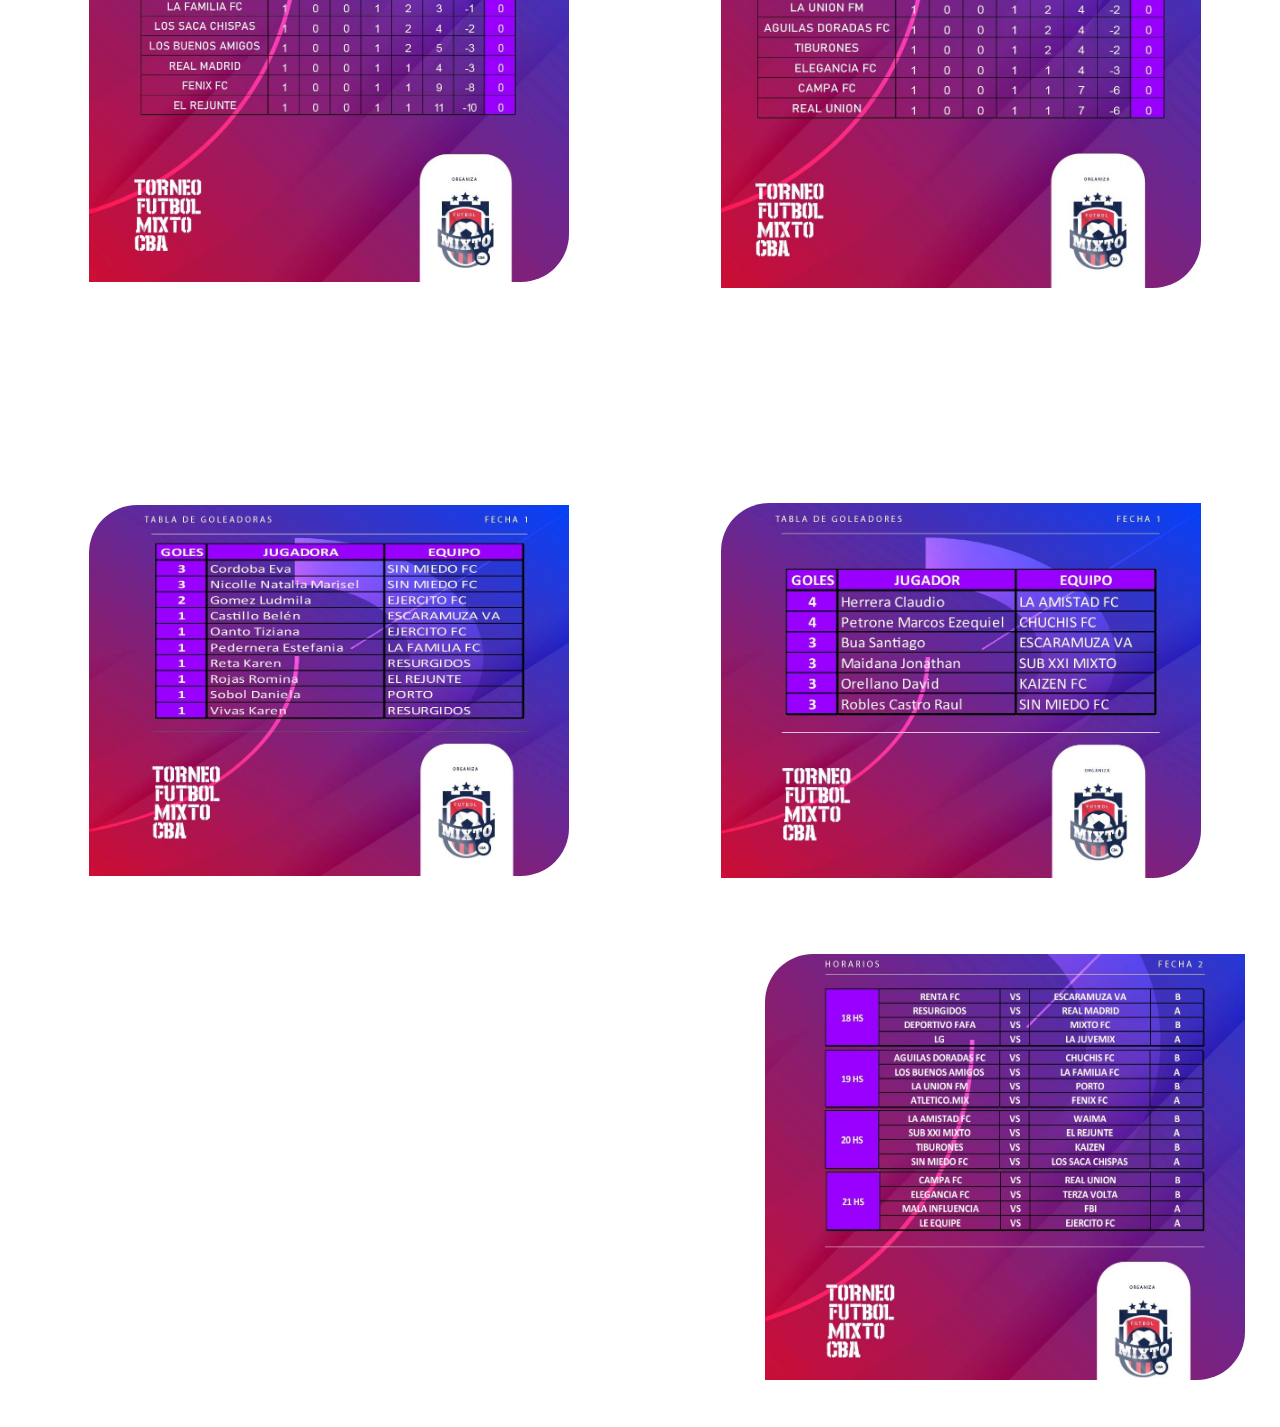
<file: FutbolMixto/fechaUno.html>
<!DOCTYPE html>
<html lang="es">
  <head>
    <meta charset="UTF-8" />
    <meta http-equiv="X-UA-Compatible" content="IE=edge" />
    <meta name="viewport" content="width=device-width, initial-scale=1.0" />
    <link rel="stylesheet" href="estilos.css" />
    <link rel="preconnect" href="https://fonts.googleapis.com" />
    <link rel="preconnect" href="https://fonts.gstatic.com" crossorigin />
    <link
      href="https://fonts.googleapis.com/css2?family=Bungee&family=Caveat:wght@700&family=Golos+Text:wght@400;900&family=Shantell+Sans:ital,wght@0,300;1,500&display=swap"
      rel="stylesheet"
    />
    <title>Futbol Mixto Cordoba</title>
  </head>
  <body>
    <header>
      <nav id="navegacion">
        <ul>
          <li><a href="index.html#presentacion">NOSOTROS</a></li>
          <li><a href="index.html#nuestrosServicios">SERVICIOS</a></li>
          <li><a href="index.html#torneo">RESUMEN DE FECHAS</a></li>
          <!-- <li><a href="">EQUIPOS</a></li>
          <li><a href="">ESTADISTICAS</a></li>
          <li><a href="">CONTACTO</a></li> -->
        </ul>
      </nav>
      <div id="cabecera">
        <div id="imgCabecera"><img src="imagenes/fondotexto3.png" alt=""></div>
        <div id="logo"><img src="imagenes/logo2colores3x3.png" alt=""></div>
      </div>
      <!--<nav id="redesSociales">Redes Sociales</nav>-->
    </header>
    <section id="nosotros">
      <div class="tituloPrincipal">
        <img class="logo" src="imagenes/logofutbolmixto.png" alt="Copa">
        <h1 id="titPrincipal">Futbol Mixto Córdoba</h1>
        <img class="logo" src="imagenes/logofutbolmixto.png" alt="Copa">
      </div>

      <div id="estadisticasFechas">
        <div class="resultados">
            <h2>Resultados Fecha 1</h2>
            <div class="contImg">
            <img src="imagenes/FECHA 1/RESULTADOS .jpg" alt="Resultados Fecha 1">
          </div>
        </div>
        <div class="zonas">
          <h2>Tablas de Posiciones</h2>
            <div class="contImg">
            <img src="imagenes/FECHA 1/TABLA GRUPO A F1.jpg" alt="Tabla de Posiciones Zona A - Fecha 1">
          </div>
          <div class="contImg">
            <img src="imagenes/FECHA 1/TABLA GRUPO B F1.jpg" alt="Tabla de Posiciones Zona B - Fecha 1">
          </div>
        </div>
        <div class="goleadores">
          <h2>Tablas de Goleadores/as</h2>
            <div class="contImg">
            <img src="imagenes/FECHA 1/GOLEADORESFEM.jpg" alt="Tabla de Goleadoras - Fecha 1">
          </div>
          <div class="contImg">
            <img src="imagenes/FECHA 1/GOLEADORES MASC.jpg" alt="Tabla de Goleadores - Fecha 1">
          </div>
        </div>
        <div class="proximaFecha">
          <h2>Proxima Fecha</h2>
            <div class="contImg">
            <img src="imagenes/FECHA 2/HORARIOS F2.jpg" alt="Horarios Fecha 2">
          </div>
        </div>
      </div>
    <footer></footer>
  </body>
</html>
</file>
<file: FutbolMixto/estilos.css>
body{
    height: 100%;
    background-image: url(imagenes/fondohead.jpg);
    background-repeat: no-repeat;
    background-attachment: fixed;
    background-size: 100% 100%;
    justify-content: center;
}
header {
    width: 100%;
    display: flex;
    flex-direction: column;
    flex-wrap: wrap;
    
}

#navegacion {
    height: 10%;
    width: 100%;
}
#navegacion nav {
    width: 100%;
}
#navegacion ul {
    width: 100%;
    display: flex;
    flex-direction: row;
    flex-wrap: wrap;
    justify-content: space-between;
}

#navegacion ul li {
    width: 10em;
    list-style: none;
    margin: 0 5% 0 0;
    font-size: 1em;
    font-family: 'Bungee', bold;
    text-align: center;
}
#navegacion a:link, #navegacion a:visited, #navegacion a:active {
    text-decoration: none;
    color: white;
}
#navegacion a:hover {
    text-shadow: 4px 4px #9D07E3;
}
#cabecera {
    width: 100%;
    display: flex;
    flex-direction: row;
    flex-wrap: wrap;
    justify-content: space-around;
}
#imgCabecera {
    height: 100%;
    width: 30em;
}

#imgCabecera img {
    width: 90%;
    min-width: 90%;
    padding: 1em;
}
#logo {
    height: 100%;
    width: 15em;
}
#logo img {
    width: 80%;
    padding: 1em;
    border-radius: 15em;
}


.tituloPrincipal {
    width: 100%;
    display: flex;
    flex-direction: row;
    flex-wrap: wrap;
    justify-content: space-around;
    padding: 1em;
}
#titPrincipal {
    font-family: 'Caveat', bold;
    font-size: 4em;
    text-align: center;
    color: aliceblue;
    margin: 0em;
    border: 3px;
    border-style: solid none none none;
    border-color: white;
}

.logo {
    height: 100px;
}
#presentacion {
    width: 100%;
    border: 3px;
    border-style: solid none solid none;
    border-color: white;
    display: flex;
    flex-direction: column;
    flex-wrap: wrap;
    padding: 1em;
    justify-content: space-around;
}
.txtPresent {
    width: 80%;
    align-content: center;
    margin: auto;
}

.txtPresent p {
    height: 100%;
    font-family: 'Shantell Sans', cursive;
    font-size: 1.5em;
    text-align: center;
    color: aliceblue;
    padding: 1em;
    margin: 0em;
}

.imgPresent {
    width: 70%;
    align-content: center;
    margin: auto;
}
.imgUno img {
    max-width: 100%;
    border-radius: 3em 0em 3em 0em;   
}

h2 {
    text-align: center;
    font-family: 'Caveat', bold;
    font-size: 3em;
    color: white;
}

#nuestrosServicios {
    width: 100%;
    border: 3px;
    border-style: none none solid none;
    border-color: white;
    padding-bottom: 2em;
}

.titServicios {
    width: 100%;
    text-align: center;
}
.contenidoServicios {
    display: flex;
    flex-direction: row;
    flex-wrap: wrap;
    justify-content: space-around;
}
.listaServicios {
    width: 800px;
    border: 1em;
    border-color: white;
}
.listaServicios li {
    font-family: 'Shantell Sans', cursive;
    font-size: 1.5em;
    text-align: center;
    color: white;
    margin: 0em;
    padding: .3em;
    line-height: 1em;
}
.imgServicios {
    width: 300px;
    min-width: 300px;
    align-content: center;
    border: 1em;
}
.imgServicios video {
    min-width: 350px;
    height: 500px;
    border-radius: 3em 0em 3em 0em;  
}
#resumenFechas {
    display: flex;
    flex-direction: row;
    flex-wrap: wrap;
    justify-content: space-around;
}
.tarjeta{
    width: 300px;
    background-image: url(imagenes/fondohead.jpg);
    margin: 1em;
    padding: 1em;
    border-radius: 1em 0em 1em 0em; 
    
}
.tarjeta a:visited, .tarjeta a:link, .tarjeta a:active {
    text-decoration: none;
    color: white;
}
.marcoTarjeta a:hover {
    color: black;
}
.marcoTarjeta {
    width: 90%;
    border: 1px;
    border-style: solid;
    border-color: white;
    background-color: #9D07E3;
    padding: 1em;
    margin: auto;
    border-radius: 1em 0em 1em 0em; 
    text-align: center;
}


.marcoTarjeta img {
    width: 100%;
    border: 1px;
    border-style: solid;
    border-color: white;
    opacity: 1;
    border-radius: 1em 0em 1em 0em; 
}
.textoTarjeta {
    color: white;
    padding: 1em;
    border: 1px;
    border-style: solid;
    border-color: white;
    
}
.textoTarjeta h2 {
    text-align: center;
    font-size: 2em;
}
.textoTarjeta p {
    color: white;
    font-size: 1.5em;
    padding: 1em;
}
.textoTarjeta h3 {
    font-family: 'Caveat', bold;
    text-align: right;
    font-size: 2em;
}

.resultados {
    width: 100%;
    border: 3px;
    border-style: solid none solid none;
    border-color: white;
    display: flex;
    flex-direction: row;
    flex-wrap: wrap;
    justify-content: space-around;
    margin: 5px;
}
.resultados h2{
    width: 50%;
    margin: auto;
}
.contImg {
    width: 30em;
    align-content: center;
    margin: 2em;
}

.contImg img {
    max-width: 100%;
    border-radius: 3em 0em 3em 0em;   
}
.zonas {
    width: 100%;
    border: 3px;
    border-style: none none solid none;
    border-color: white;
    display: flex;
    flex-direction: row;
    flex-wrap: wrap;
    justify-content: space-around;
    margin: 5px;
}
.zonas h2 {
    width: 100%;
}
.goleadores {
    width: 100%;
    border: 3px;
    border-style: none none solid none;
    border-color: white;
    display: flex;
    flex-direction: row;
    flex-wrap: wrap;
    justify-content: space-around;
    margin: 5px;
}
.goleadores h2{
    width: 100%;
}
.proximaFecha {
    width: 100%;
    border: 3px;
    border-style: none none solid none;
    border-color: white;
    display: flex;
    flex-direction: row;
    flex-wrap: wrap;
    justify-content: space-around;
    margin: 5px;
}
.proximaFecha h2{
    width: 50%;
    margin: auto;
}
</file>
